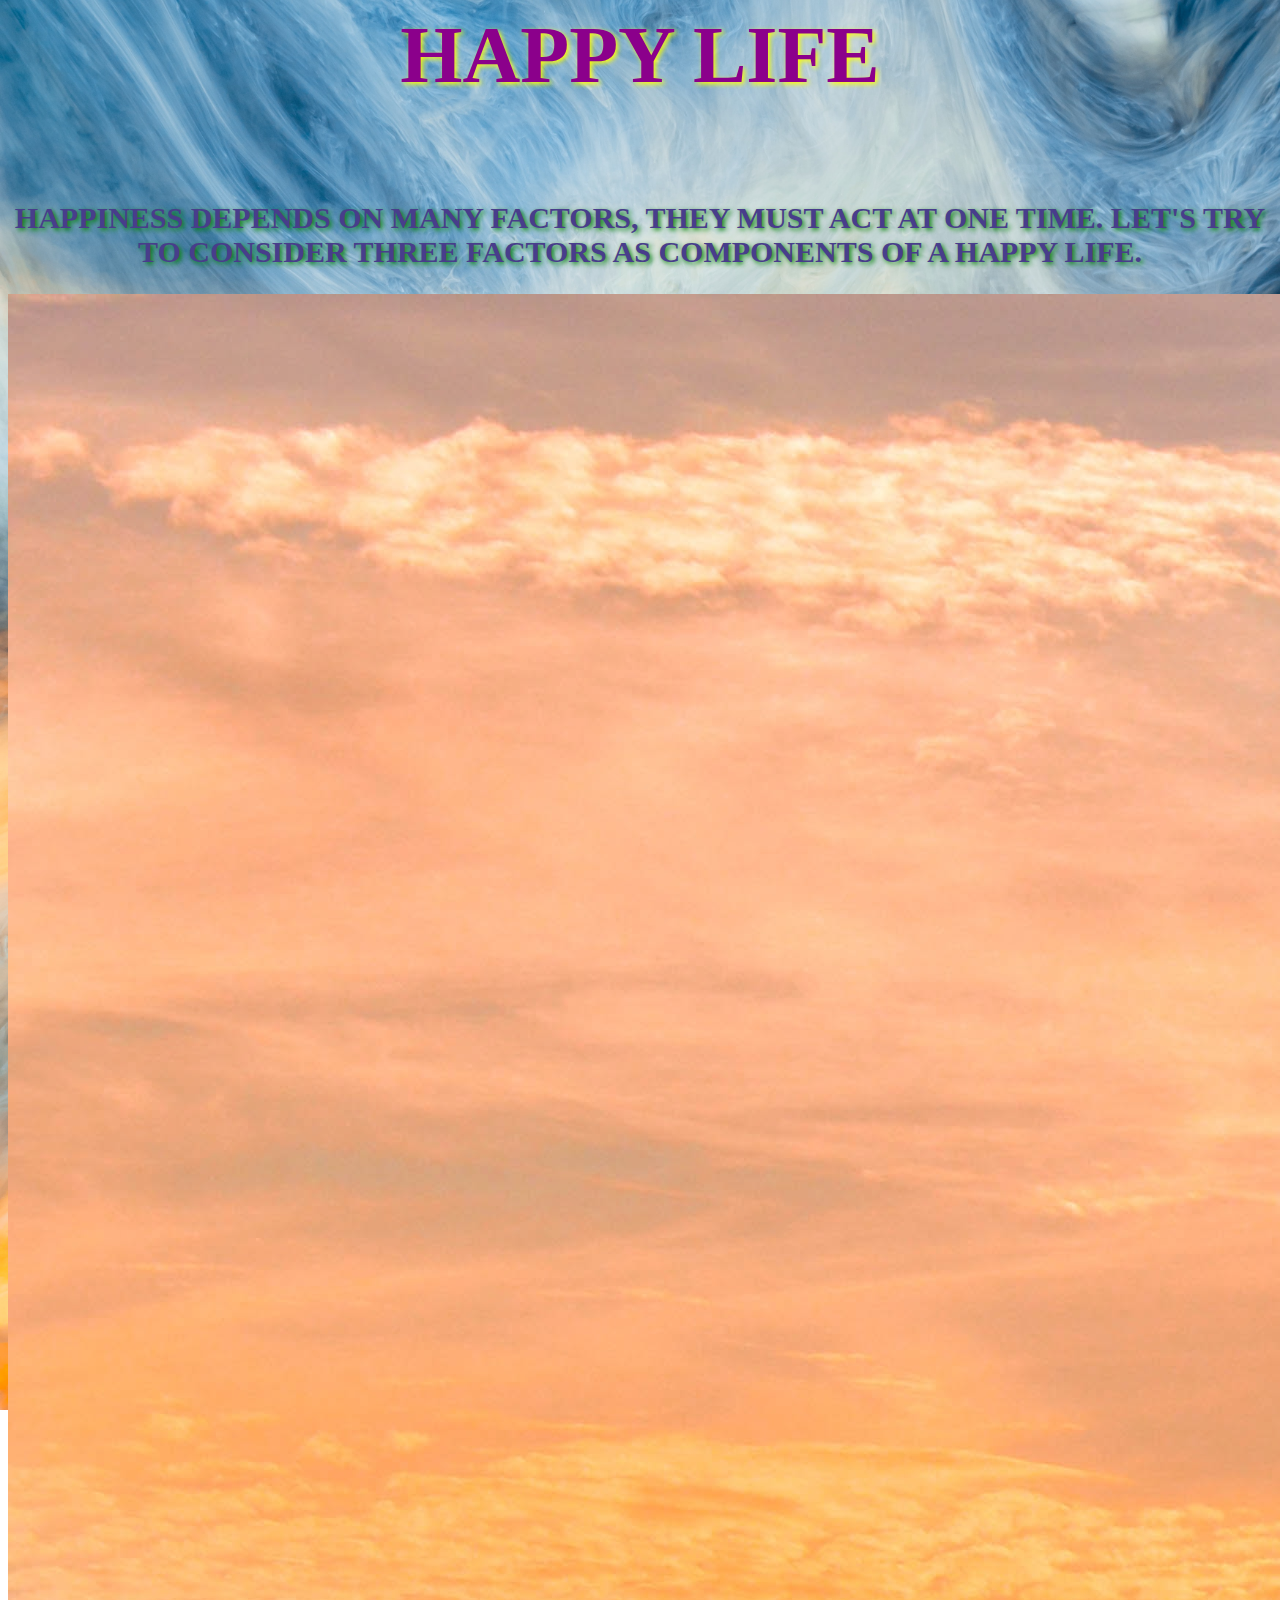
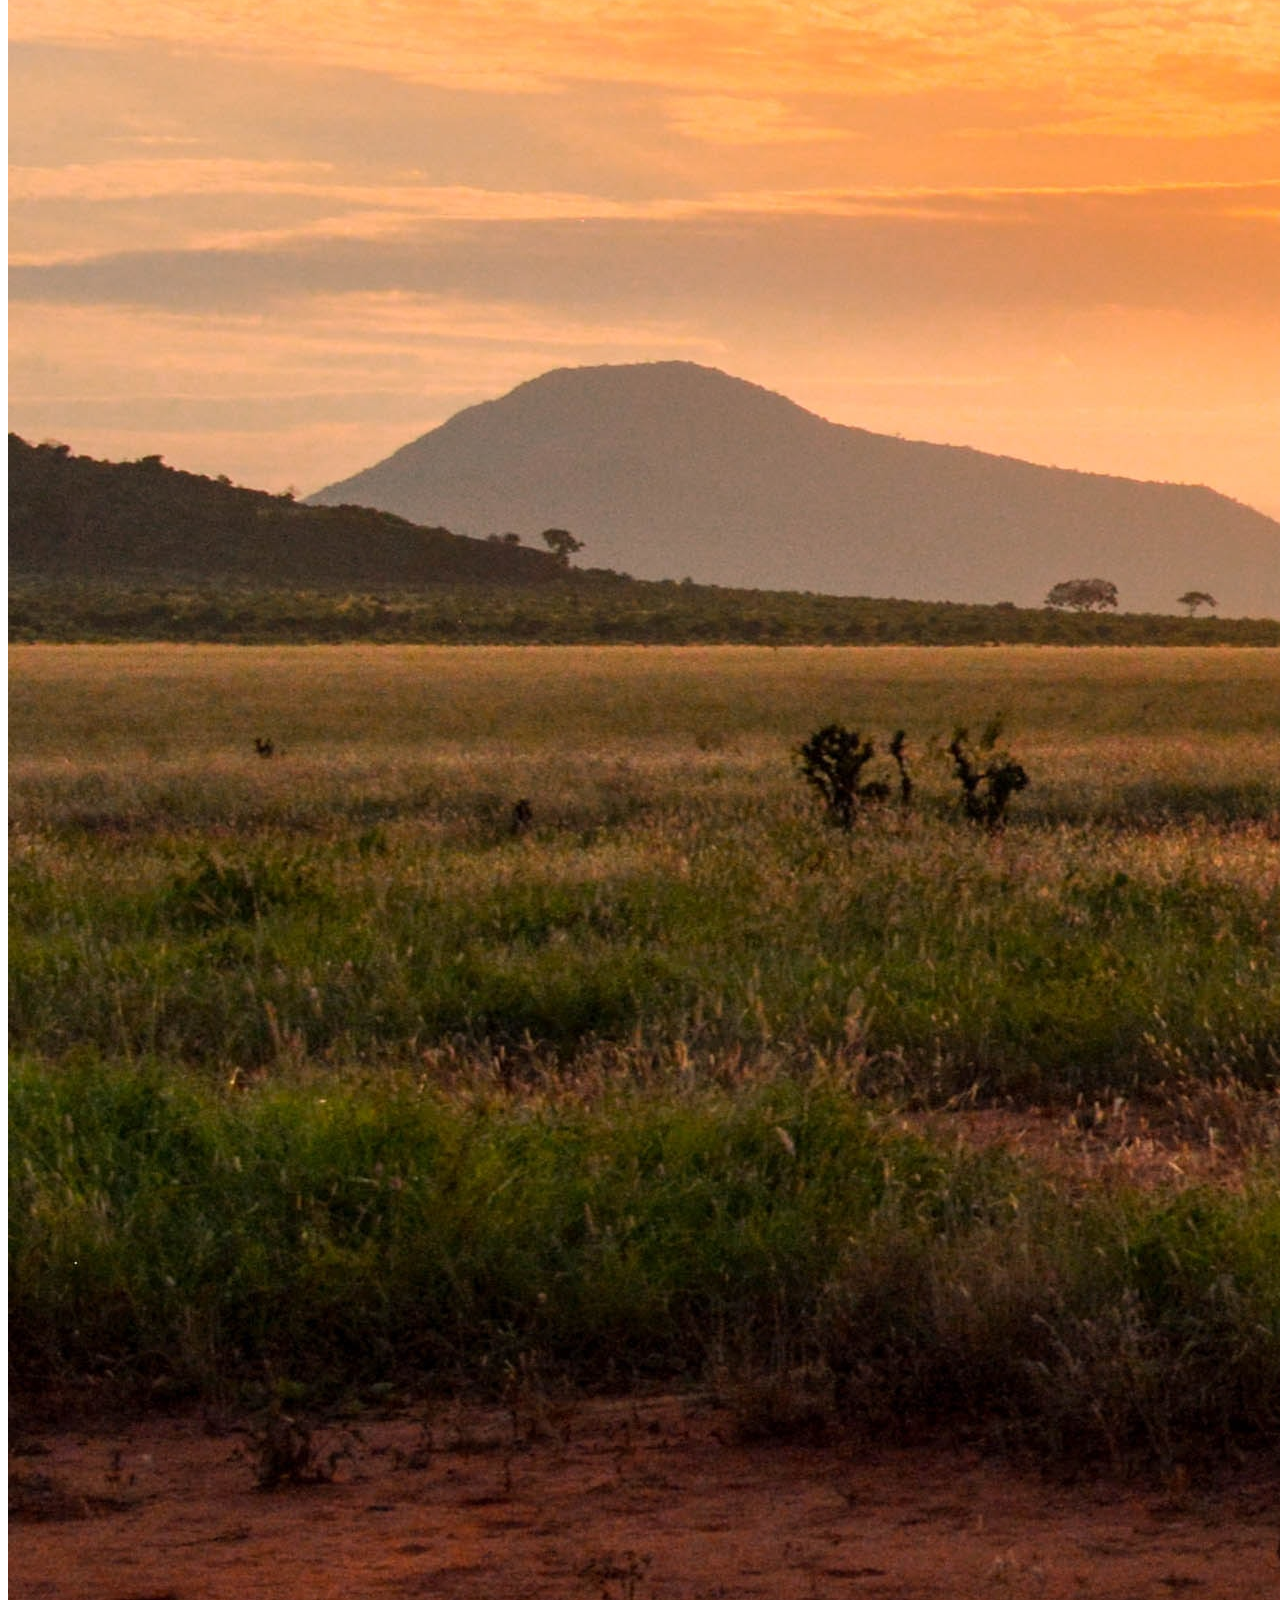
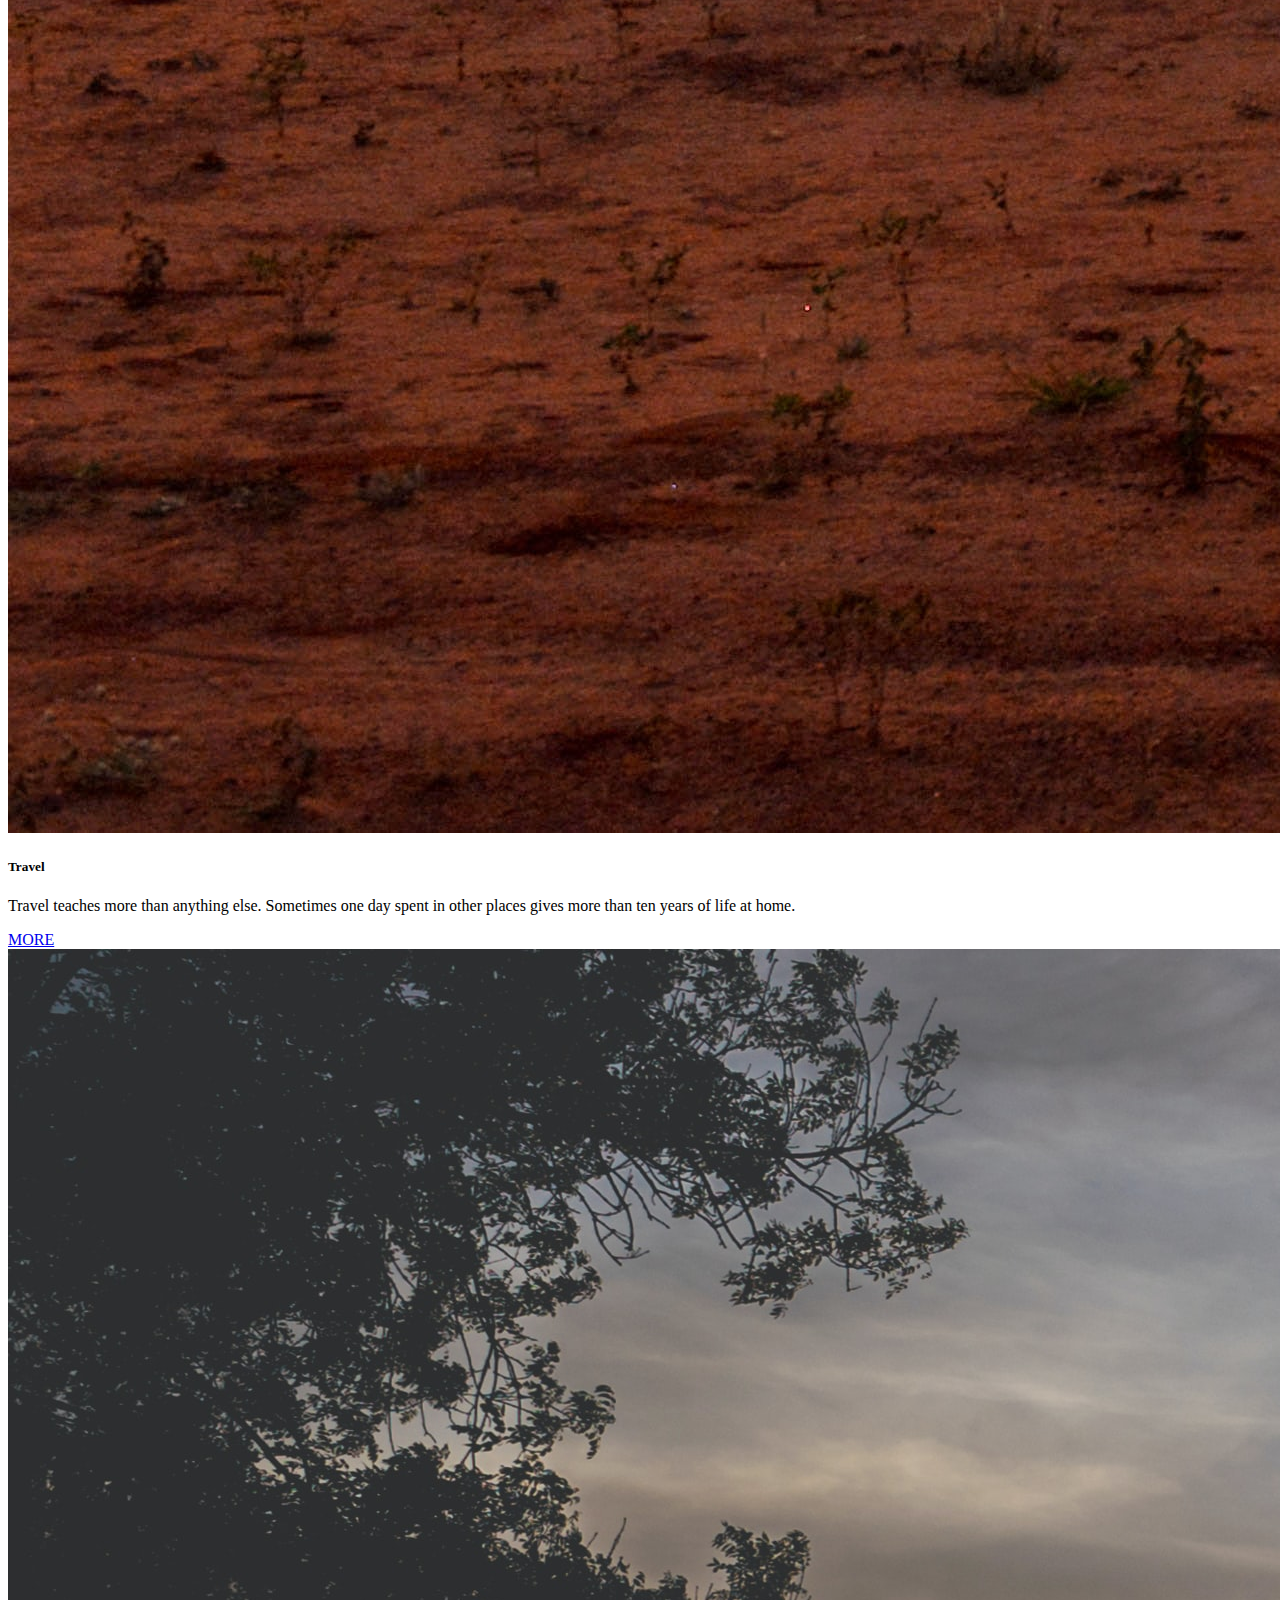
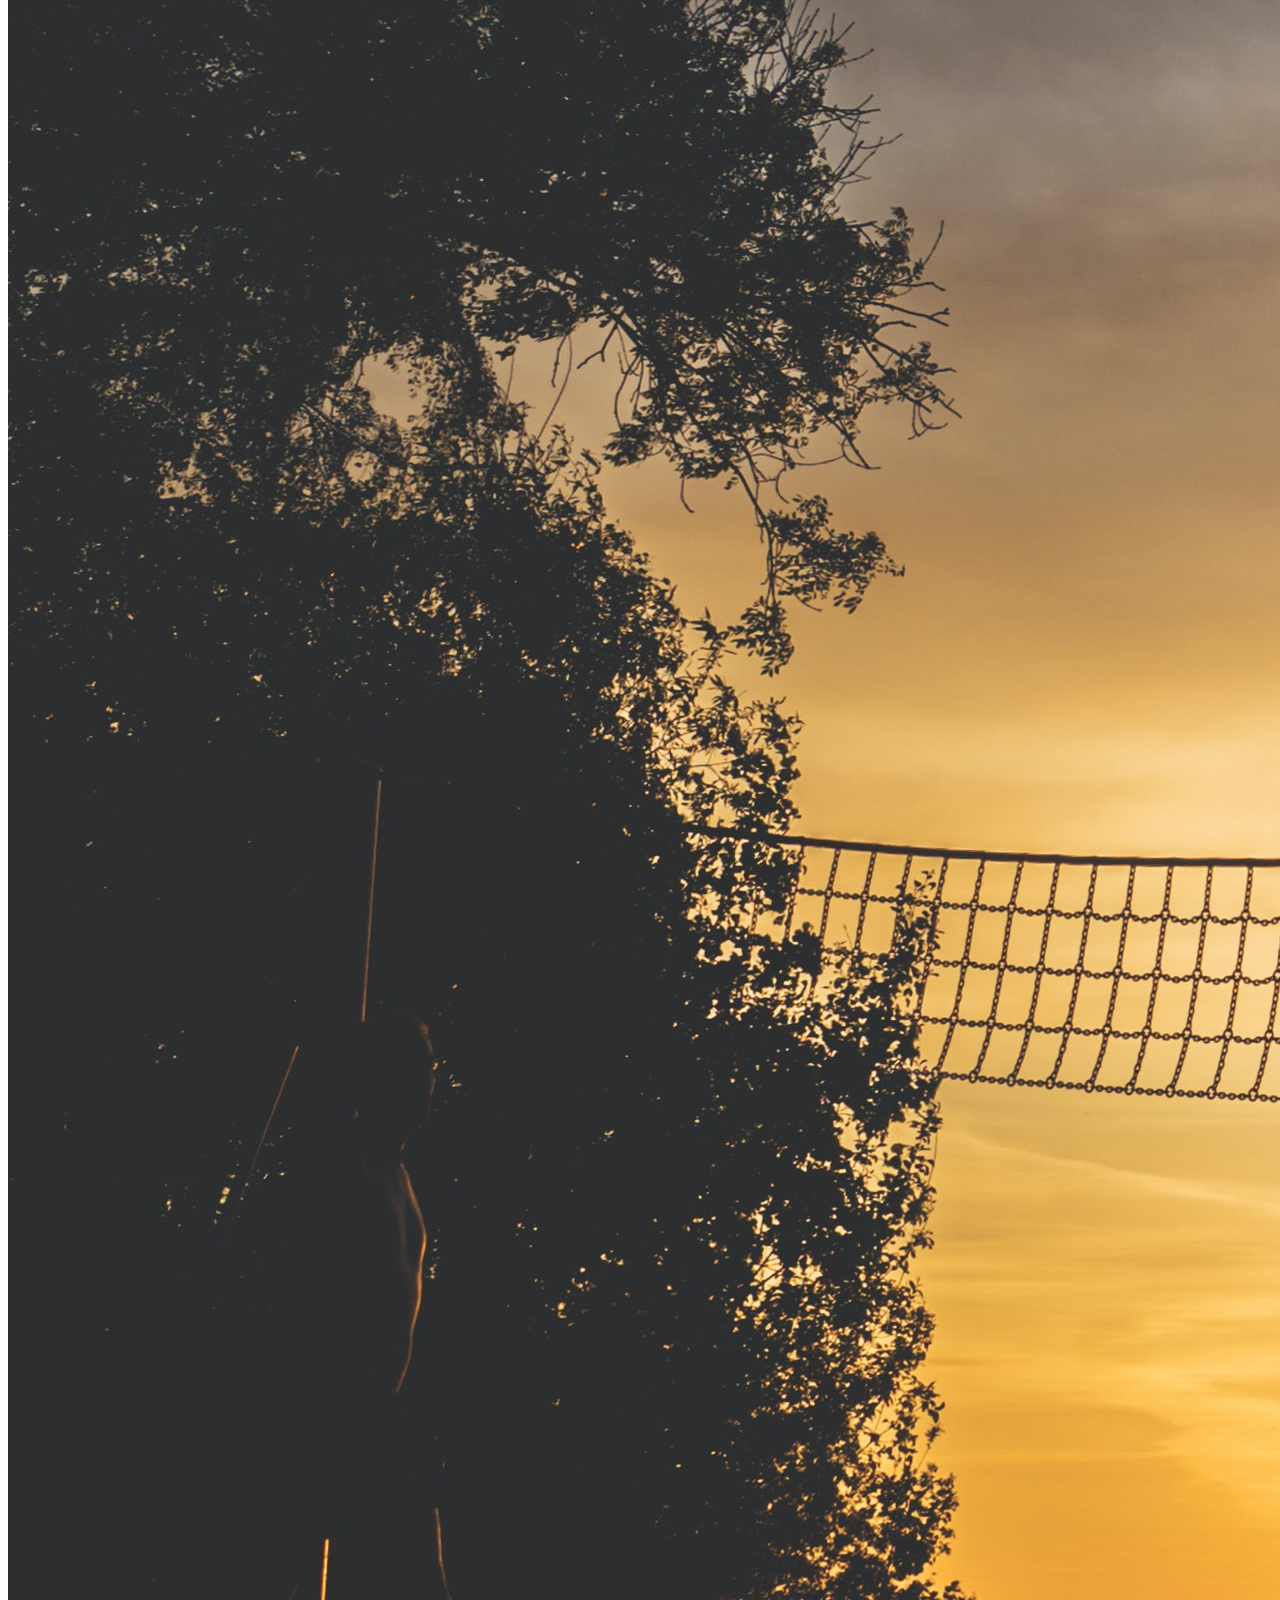
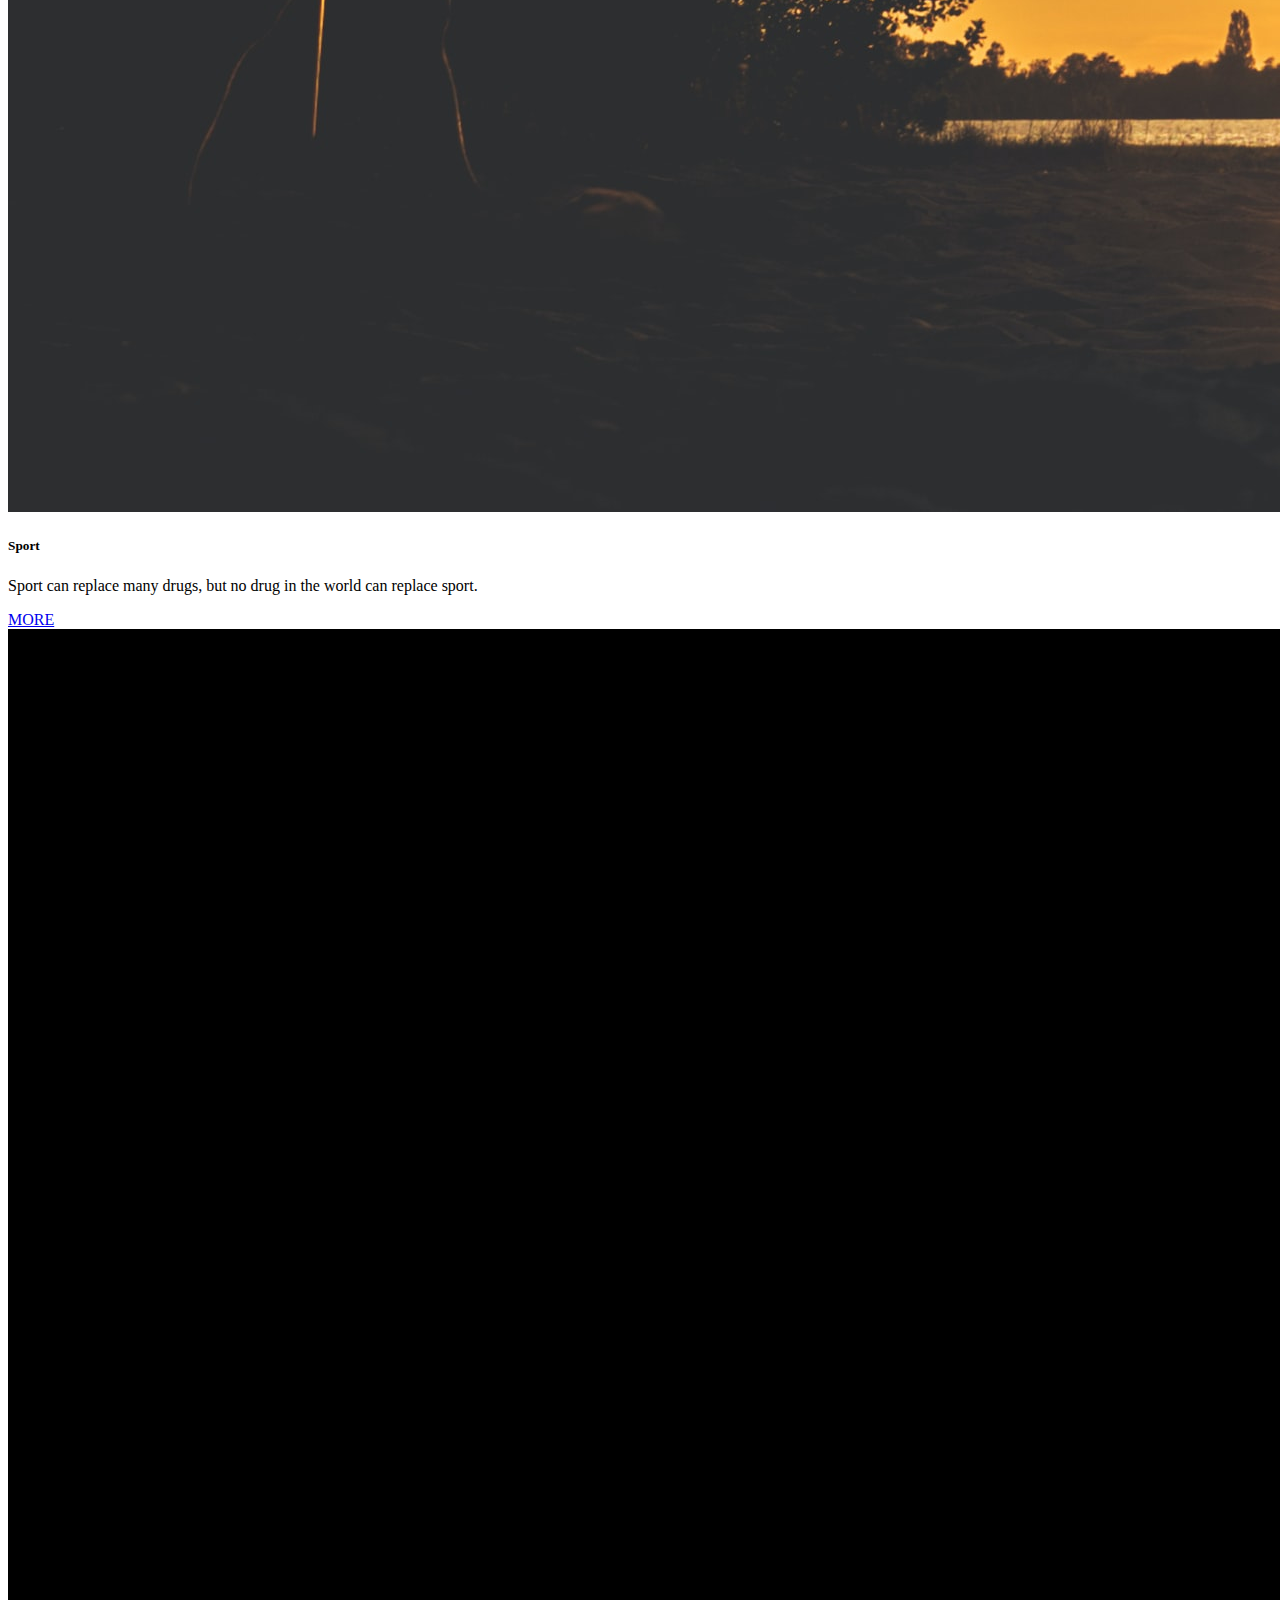
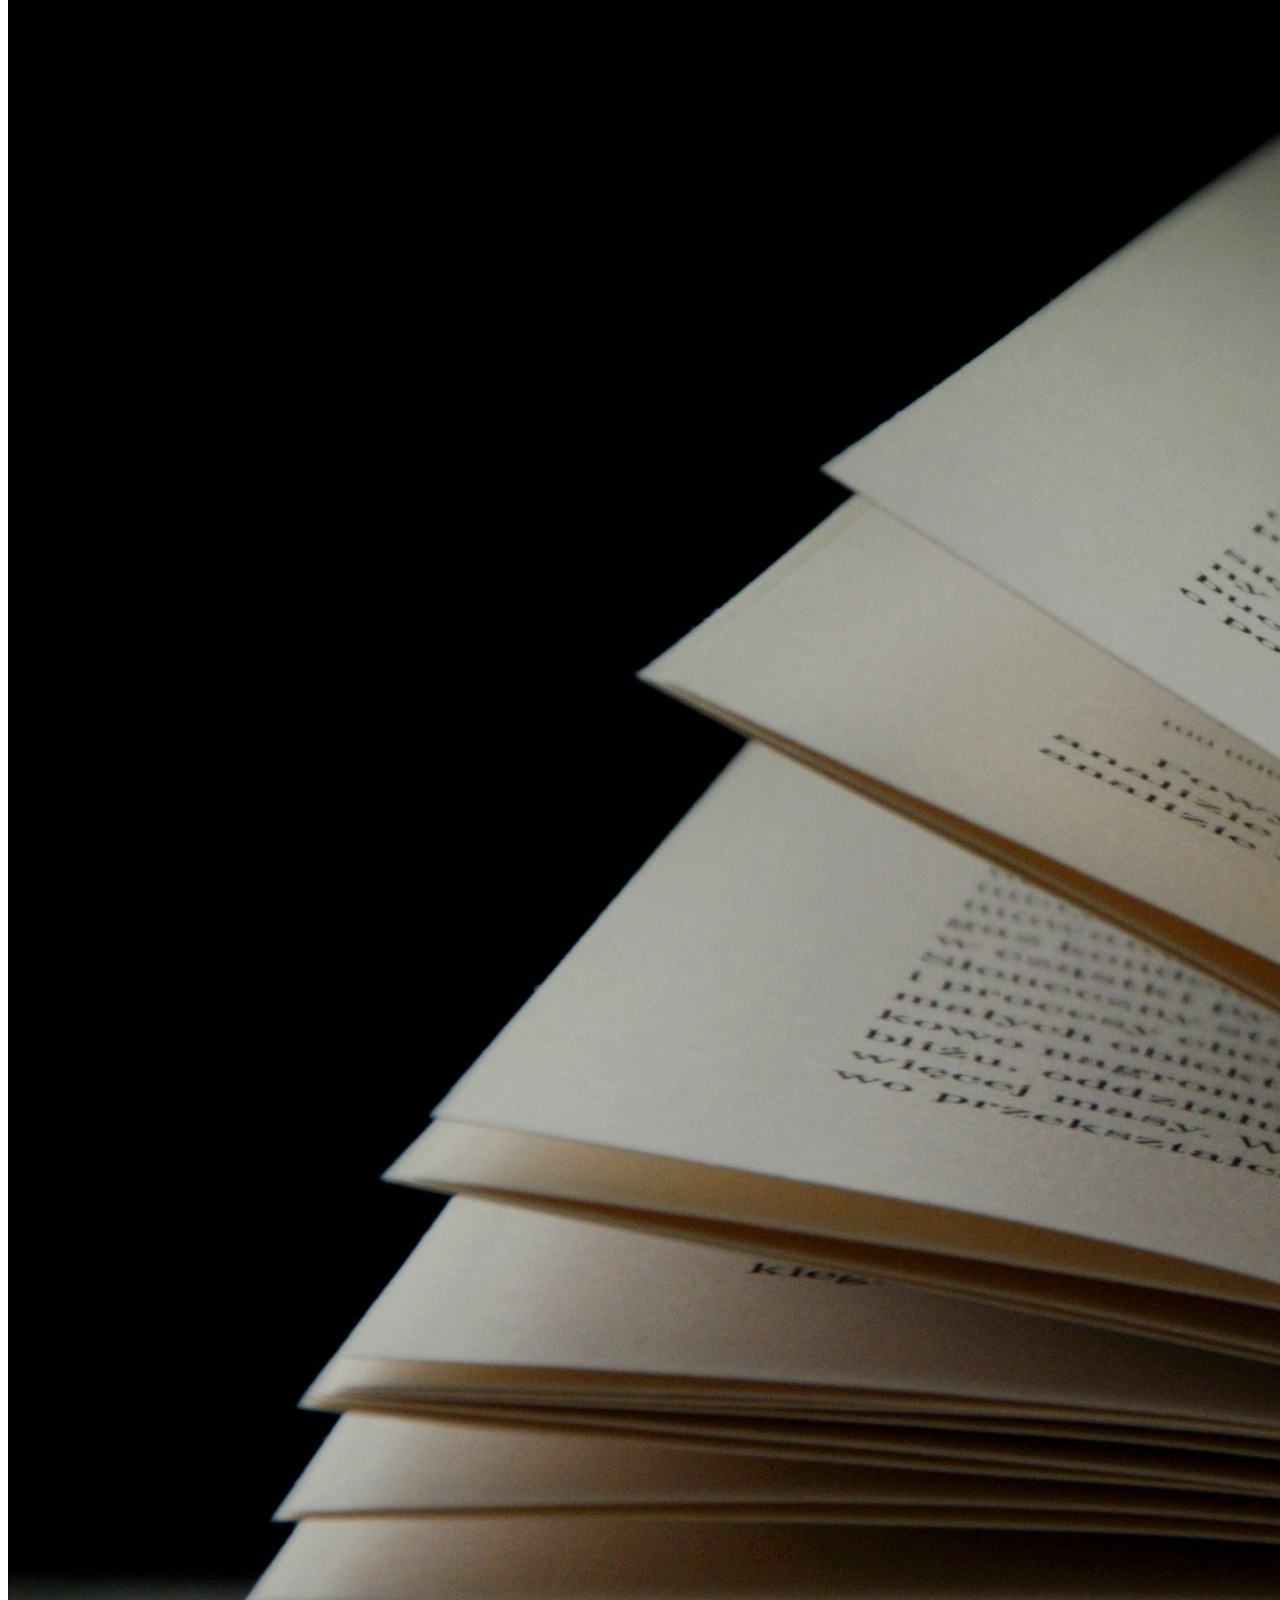
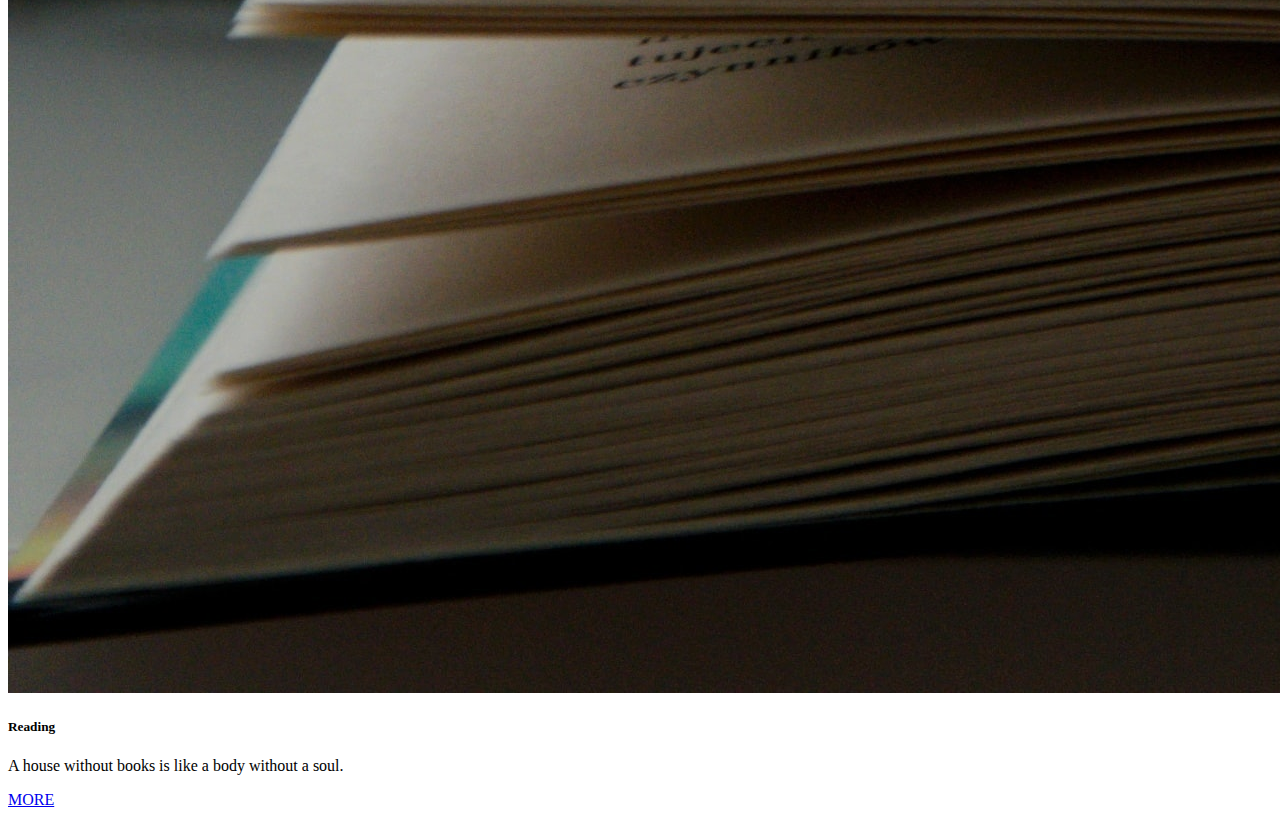
<file: index.html>
<!DOCTYPE html>

<html lang="en">
    <head>
        <link href="https://cdn.jsdelivr.net/npm/bootstrap@5.0.2/dist/css/bootstrap.min.css" rel="stylesheet" integrity="sha384-EVSTQN3/azprG1Anm3QDgpJLIm9Nao0Yz1ztcQTwFspd3yD65VohhpuuCOmLASjC" crossorigin="anonymous">
        <script src="https://cdn.jsdelivr.net/npm/bootstrap@5.0.2/dist/js/bootstrap.bundle.min.js" integrity="sha384-MrcW6ZMFYlzcLA8Nl+NtUVF0sA7MsXsP1UyJoMp4YLEuNSfAP+JcXn/tWtIaxVXM" crossorigin="anonymous"></script>
        <link href="styles.css" rel="stylesheet">
        <title>Life</title>
    </head>
    <body class = "index">
        <h1 class="h1">Happy Life</h1>
        <h2 class="h2">Happiness depends on many factors, they must act at one time. Let's try to consider three factors as components of a happy life.</h2>
        <div class="row">
          <div class="col-sm-3 position-absolute start-0">
            <div class="card">
              <img src="im/damian-patkowski-T-LfvX-7IVg-unsplash.jpg" class="card-img-top" alt="damian-patkowski-T-LfvX-7IVg-unsplash">
              <div class="card-body">
                <h5 class="card-title">Travel</h5>
                <p class="card-text">Travel teaches more than anything else. Sometimes one day spent in other places gives more than ten years of life at home.</p>
                <a href="travel.html" class="btn btn-primary">MORE</a>
              </div>
            </div>
          </div>
          <div class="col-sm-3 position-absolute start-50 translate-middle-x">
            <div class="card">
              <img src="im/jannes-glas-0NaQQsLWLkA-unsplash.jpg" class="card-img-top" alt="jannes-glas-0NaQQsLWLkA-unsplash">
              <div class="card-body">
                <h5 class="card-title">Sport</h5>
                <p class="card-text">Sport can replace many drugs, but no drug in the world can replace sport.</p>
                <a href="sport.html" class="btn btn-primary">MORE</a>
              </div>
            </div>
          </div>
          <div class="col-sm-3 position-absolute end-0">
            <div class="card">
              <img src="im/mikolaj-DCzpr09cTXY-unsplash.jpg" class="card-img-top" alt="mikolaj-DCzpr09cTXY-unsplash">
              <div class="card-body">
                <h5 class="card-title">Reading</h5>
                <p class="card-text">A house without books is like a body without a soul.</p>
                <a href="reading.html" class="btn btn-primary">MORE</a>
              </div>
            </div>
          </div>
        </div>

    </body>
</html>
</file>
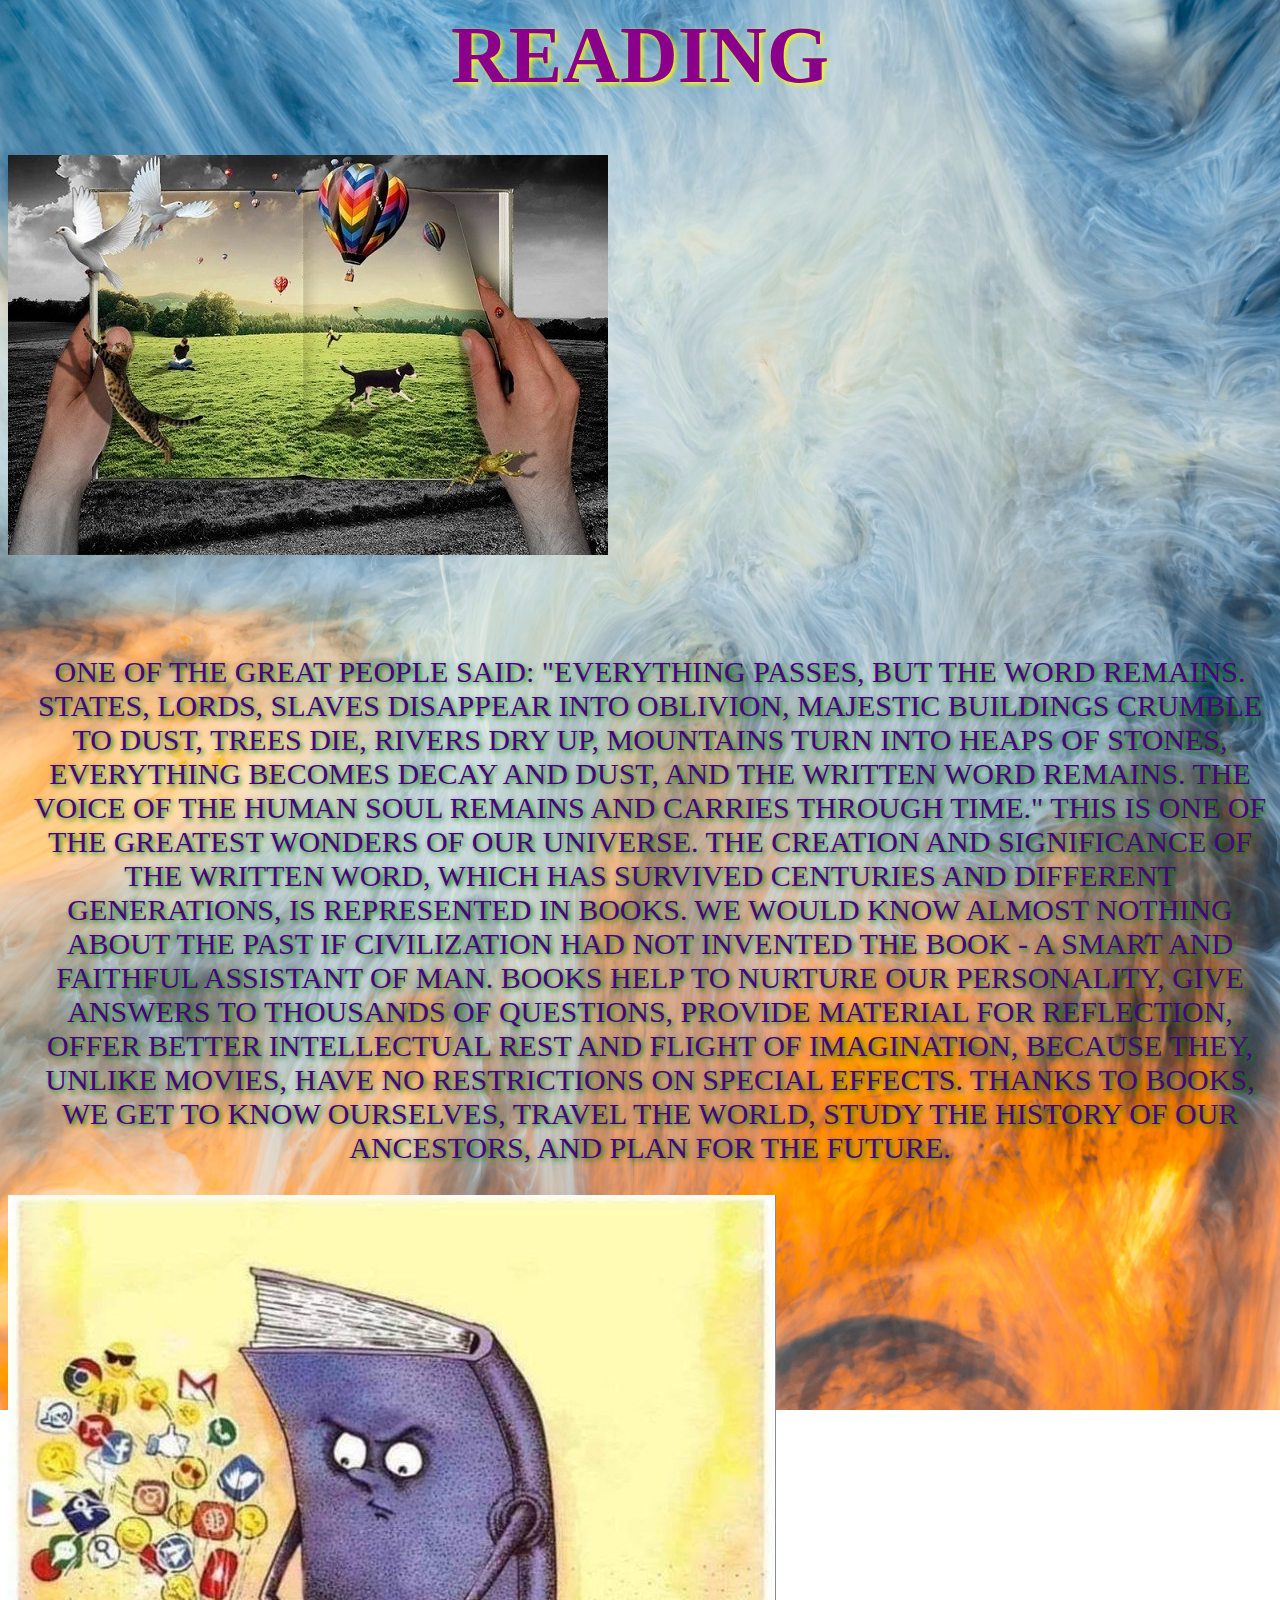
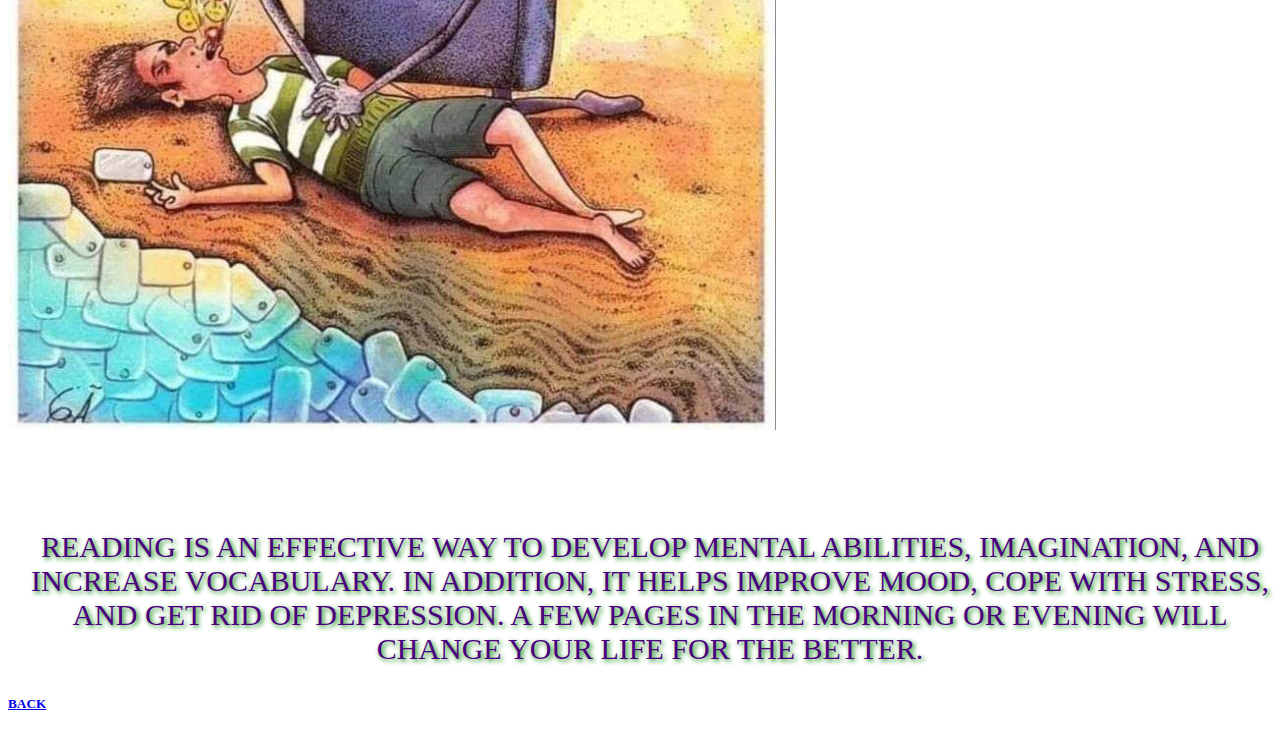
<file: reading.html>
<html lang="en">
    <head>
        <link href="https://cdn.jsdelivr.net/npm/bootstrap@5.0.2/dist/css/bootstrap.min.css" rel="stylesheet" integrity="sha384-EVSTQN3/azprG1Anm3QDgpJLIm9Nao0Yz1ztcQTwFspd3yD65VohhpuuCOmLASjC" crossorigin="anonymous">
        <script src="https://cdn.jsdelivr.net/npm/bootstrap@5.0.2/dist/js/bootstrap.bundle.min.js" integrity="sha384-MrcW6ZMFYlzcLA8Nl+NtUVF0sA7MsXsP1UyJoMp4YLEuNSfAP+JcXn/tWtIaxVXM" crossorigin="anonymous"></script>
        <link href="styles.css" rel="stylesheet">
        <title>Reading</title>
    </head>
    <body class="index">
        <h1 class="h1">READING</h1>
        <img src="im/3c5b18503b037c81dfe012affa341355.jpg" class="rounded mx-auto d-block" alt="3c5b18503b037c81dfe012affa341355">
          <p class="sport margin">One of the great people said: "Everything passes, but the word remains. States, lords, slaves disappear into oblivion, majestic buildings crumble to dust, trees die, rivers dry up, mountains turn into heaps of stones, everything becomes decay and dust, and the written word remains. The voice of the human soul remains and carries through time." This is one of the greatest wonders of our universe. The creation and significance of the written word, which has survived centuries and different generations, is represented in books. We would know almost nothing about the past if civilization had not invented the book - a smart and faithful assistant of man. Books help to nurture our personality, give answers to thousands of questions, provide material for reflection, offer better intellectual rest and flight of imagination, because they, unlike movies, have no restrictions on special effects. Thanks to books, we get to know ourselves, travel the world, study the history of our ancestors, and plan for the future.</p>
          <img src="im/unna2med-768x835.jpg" class="rounded mx-auto d-block" alt="unna2med-768x835">
          <p class="sport margin">Reading is an effective way to develop mental abilities, imagination, and increase vocabulary. In addition, it helps improve mood, cope with stress, and get rid of depression. A few pages in the morning or evening will change your life for the better.</p>
          <h5><a href="index.html">BACK</a></h5>
    </body>
</html>
</file>
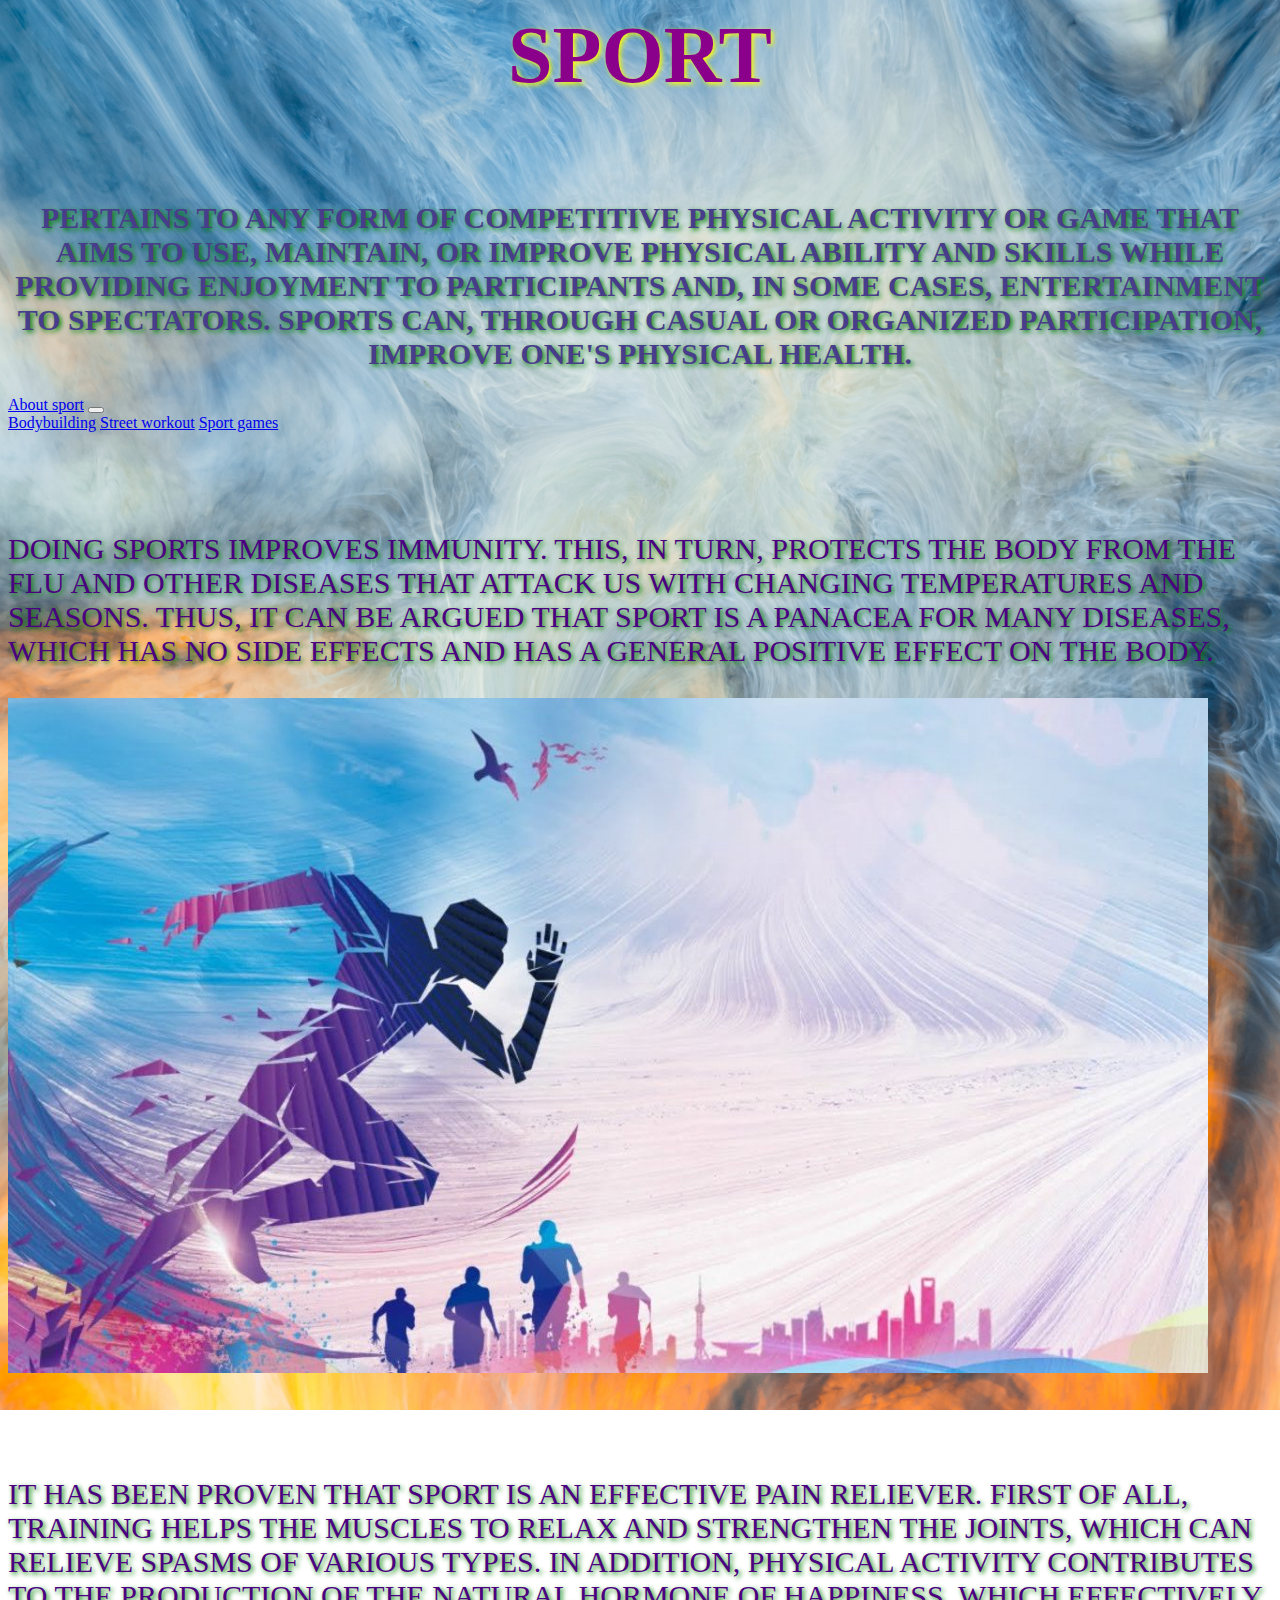
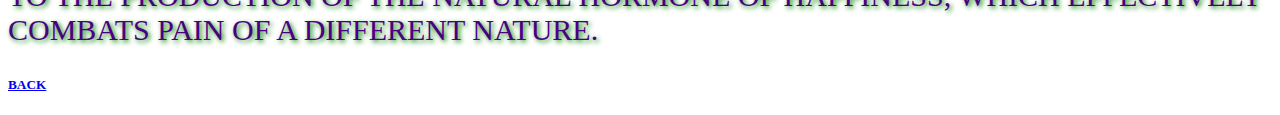
<file: sport.html>
<!DOCTYPE html>

<html lang="en">
    <head>
        <link href="https://cdn.jsdelivr.net/npm/bootstrap@5.0.2/dist/css/bootstrap.min.css" rel="stylesheet" integrity="sha384-EVSTQN3/azprG1Anm3QDgpJLIm9Nao0Yz1ztcQTwFspd3yD65VohhpuuCOmLASjC" crossorigin="anonymous">
        <script src="https://cdn.jsdelivr.net/npm/bootstrap@5.0.2/dist/js/bootstrap.bundle.min.js" integrity="sha384-MrcW6ZMFYlzcLA8Nl+NtUVF0sA7MsXsP1UyJoMp4YLEuNSfAP+JcXn/tWtIaxVXM" crossorigin="anonymous"></script>
        <link href="styles.css" rel="stylesheet">
        <title>Sport</title>
    </head>
    <body class="index">
        <h1 class="h1">SPORT</h1>
        <h2 class="h2">pertains to any form of competitive physical activity or game that aims to use, maintain, or improve physical ability and skills while providing enjoyment to participants and, in some cases, entertainment to spectators. Sports can, through casual or organized participation, improve one's physical health.</h2>
        <nav class="navbar navbar-expand-lg bg-light">
            <div class="container-fluid">
              <a class="navbar-brand" href="https://en.wikipedia.org/wiki/Sport">About sport</a>
              <button class="navbar-toggler" type="button" data-bs-toggle="collapse" data-bs-target="#navbarNavAltMarkup" aria-controls="navbarNavAltMarkup" aria-expanded="false" aria-label="Toggle navigation">
                <span class="navbar-toggler-icon"></span>
              </button>
              <div class="collapse navbar-collapse" id="navbarNavAltMarkup">
                <div class="navbar-nav">
                  <a class="nav-link active" aria-current="page" href="https://en.wikipedia.org/wiki/Bodybuilding">Bodybuilding</a>
                  <a class="nav-link" href="https://en.wikipedia.org/wiki/Street_workout">Street workout</a>
                  <a class="nav-link" href="https://en.wikipedia.org/wiki/List_of_sports">Sport games</a>
                </div>
              </div>
            </div>
          </nav>
          <p class="sport">Doing sports improves immunity. This, in turn, protects the body from the flu and other diseases that attack us with changing temperatures and seasons. Thus, it can be argued that sport is a panacea for many diseases, which has no side effects and has a general positive effect on the body.</p>
          <img src="im/1625148300_10-kartinkin-com-p-sport-art-art-krasivo-11.jpg" class="rounded mx-auto d-block" alt="1625148300_10-kartinkin-com-p-sport-art-art-krasivo-11">
          <p class="sport">It has been proven that sport is an effective pain reliever. First of all, training helps the muscles to relax and strengthen the joints, which can relieve spasms of various types. In addition, physical activity contributes to the production of the natural hormone of happiness, which effectively combats pain of a different nature.</p>
          <h5><a href="index.html">BACK</a></h5>
    </body>
</html>
</file>
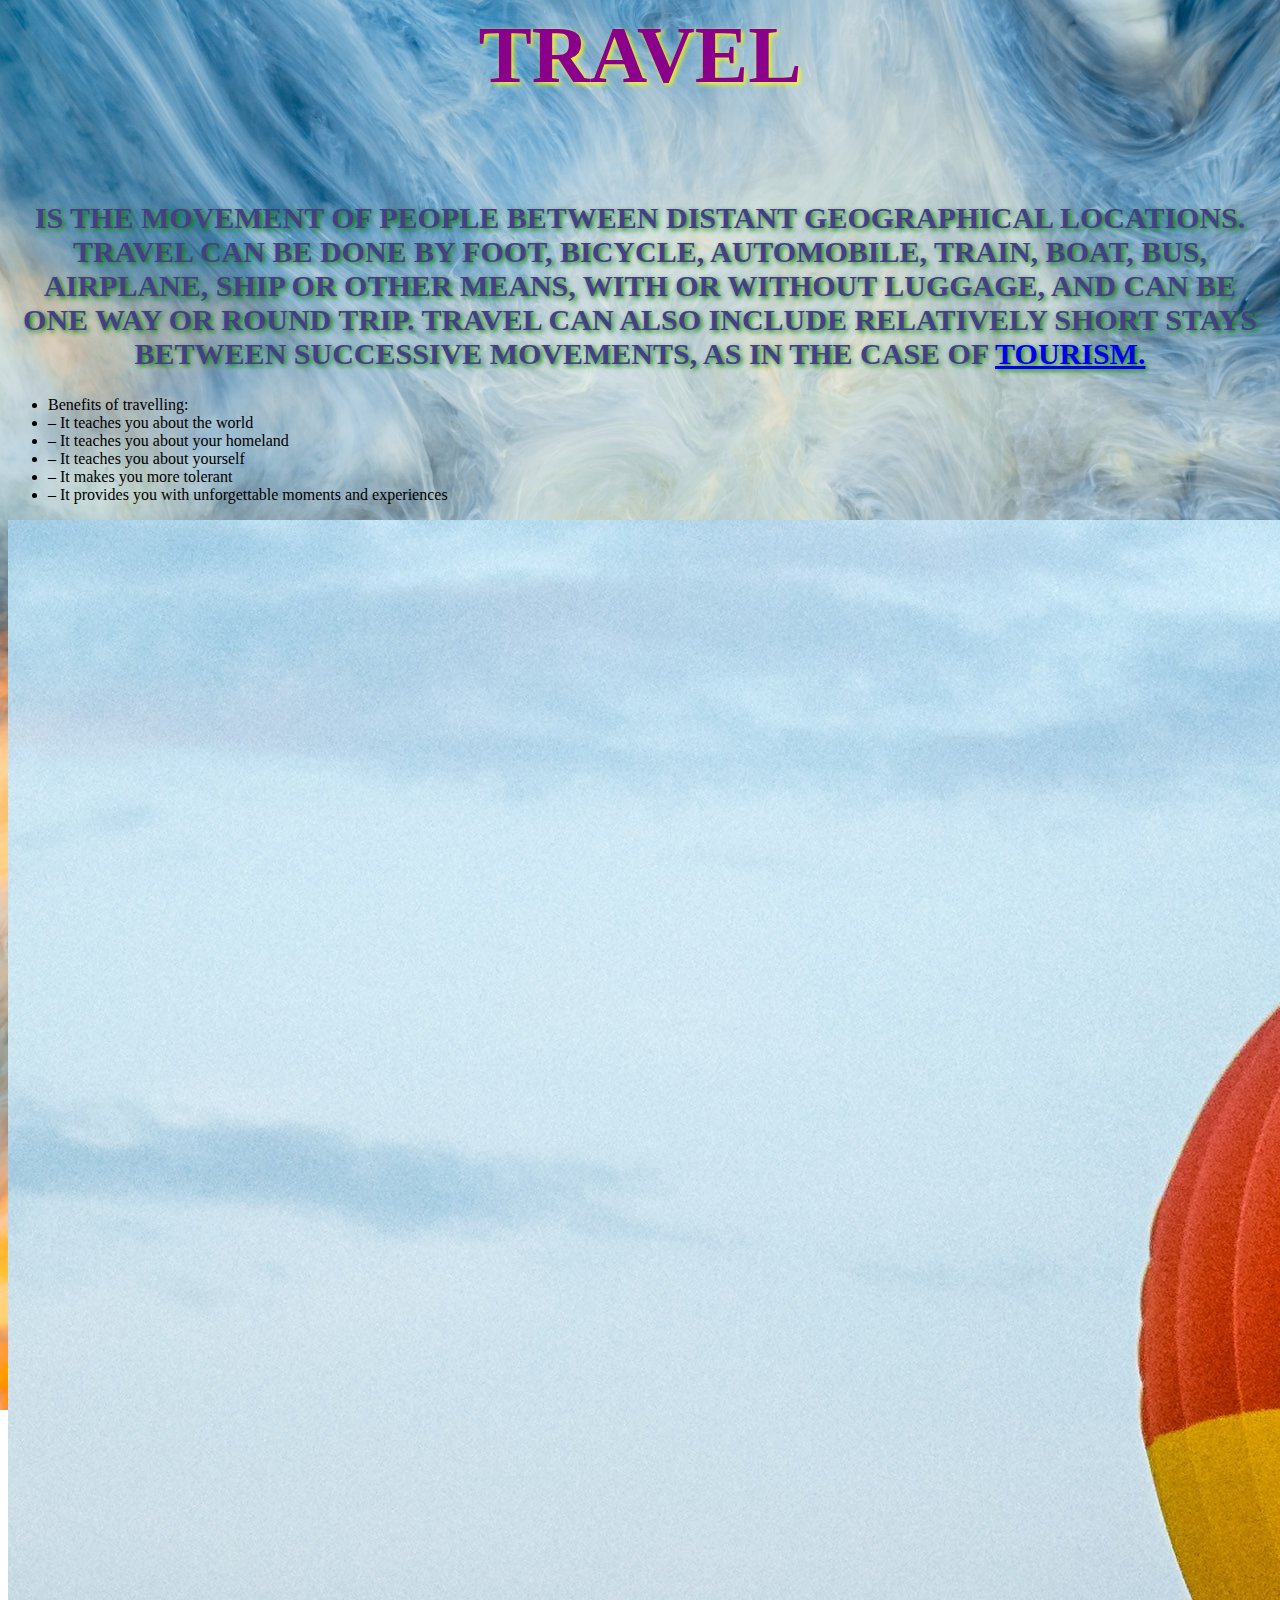
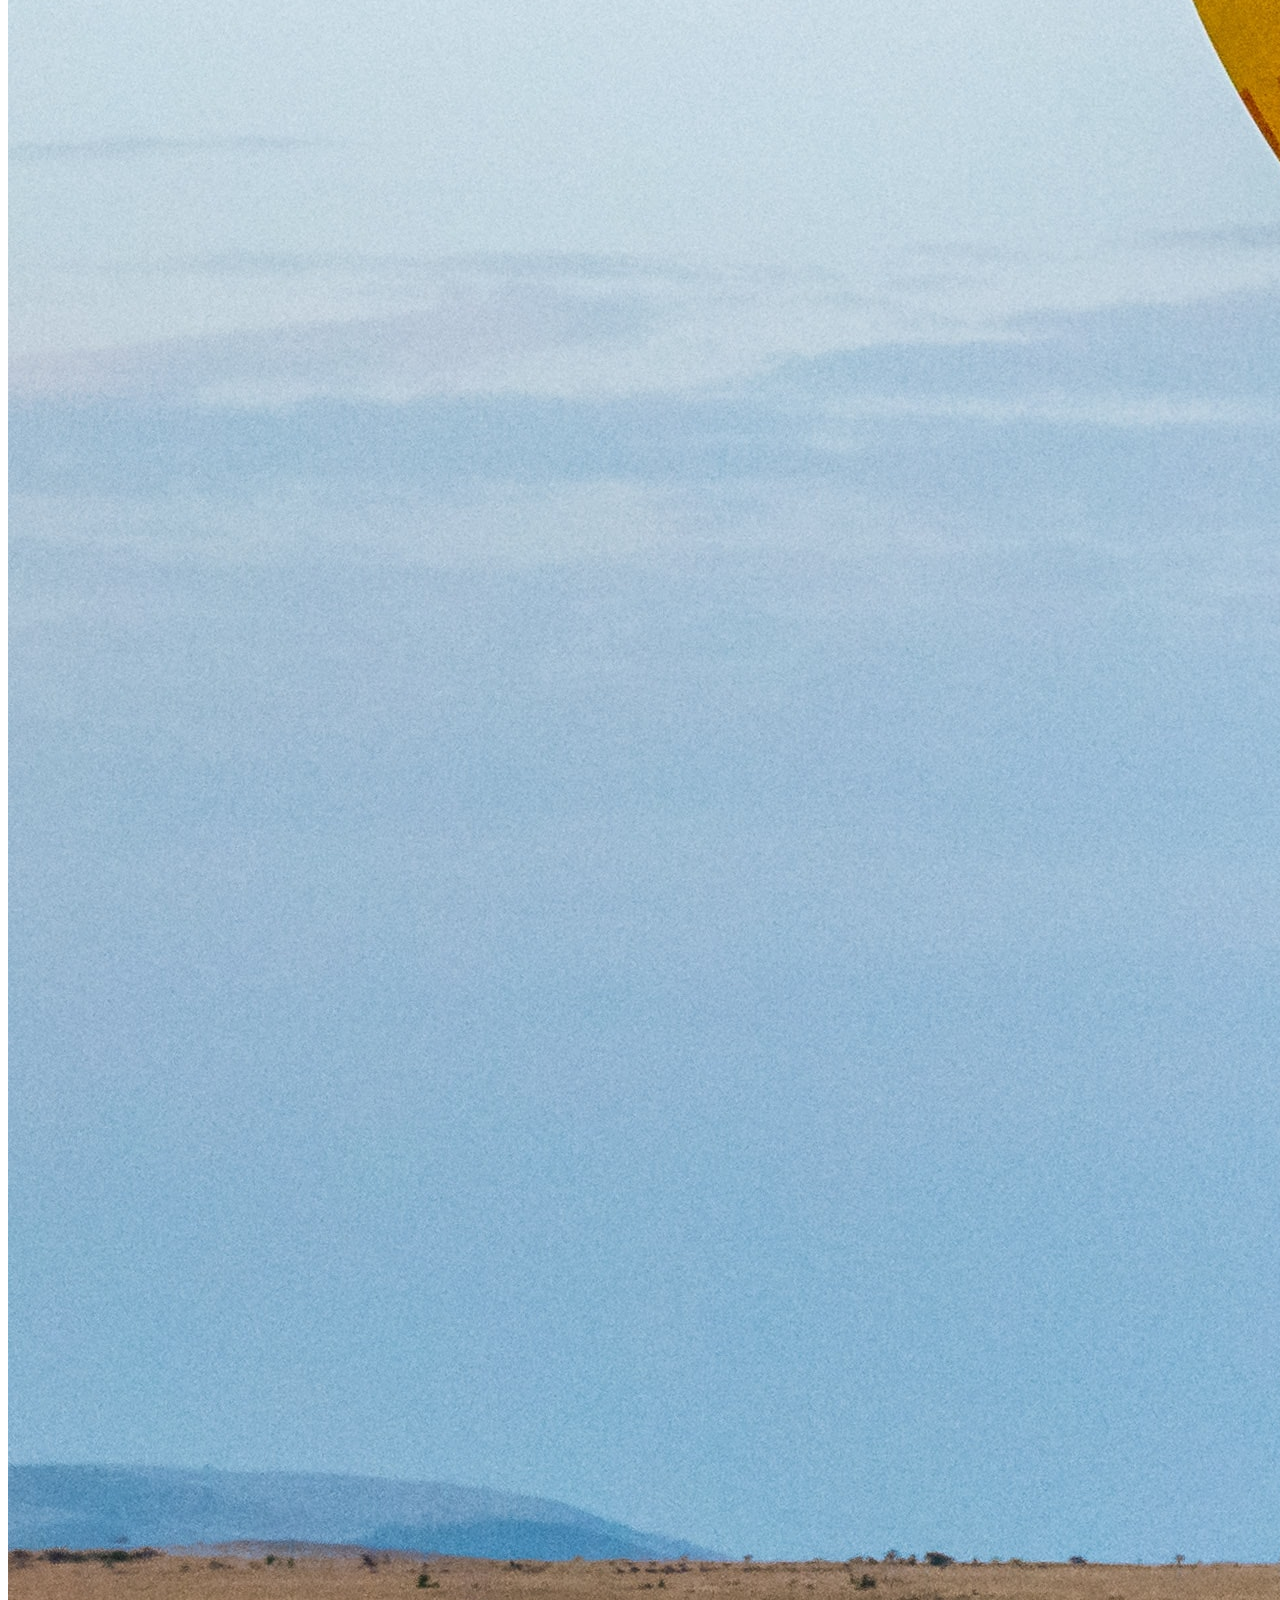
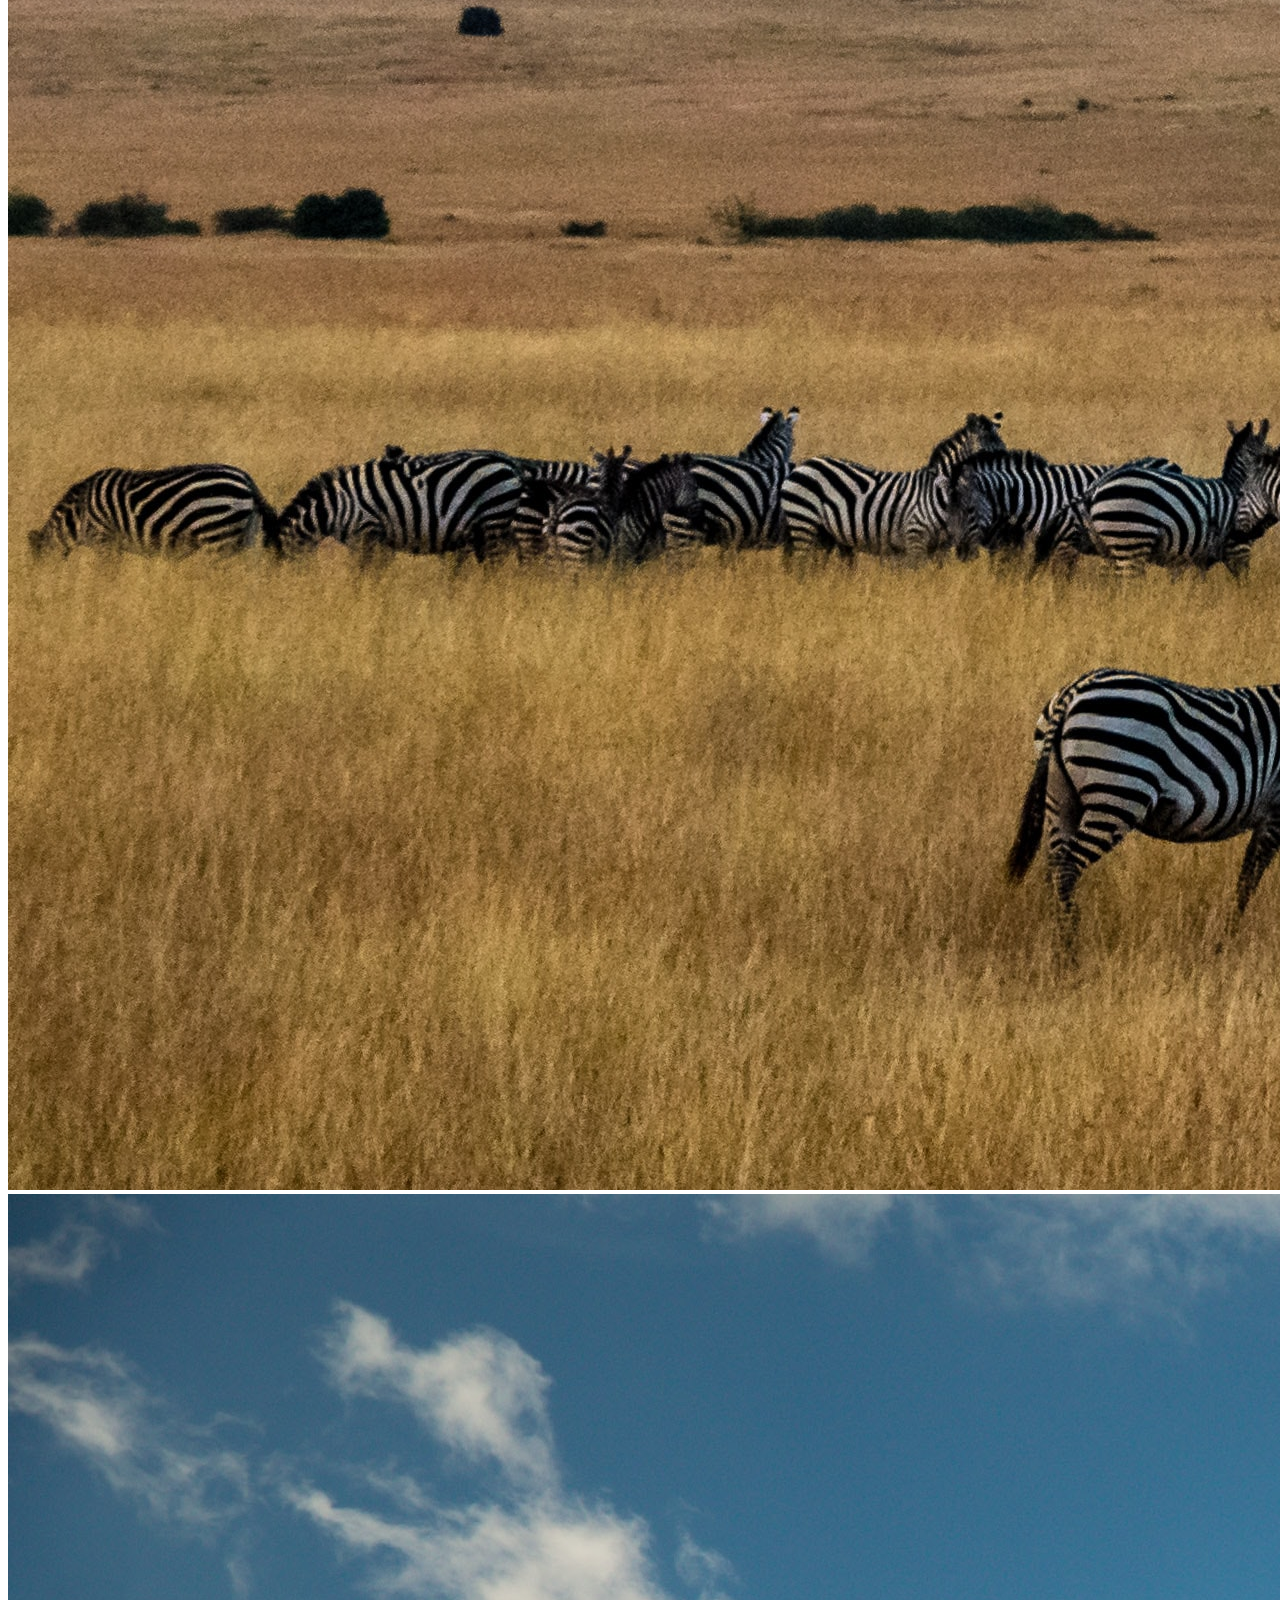
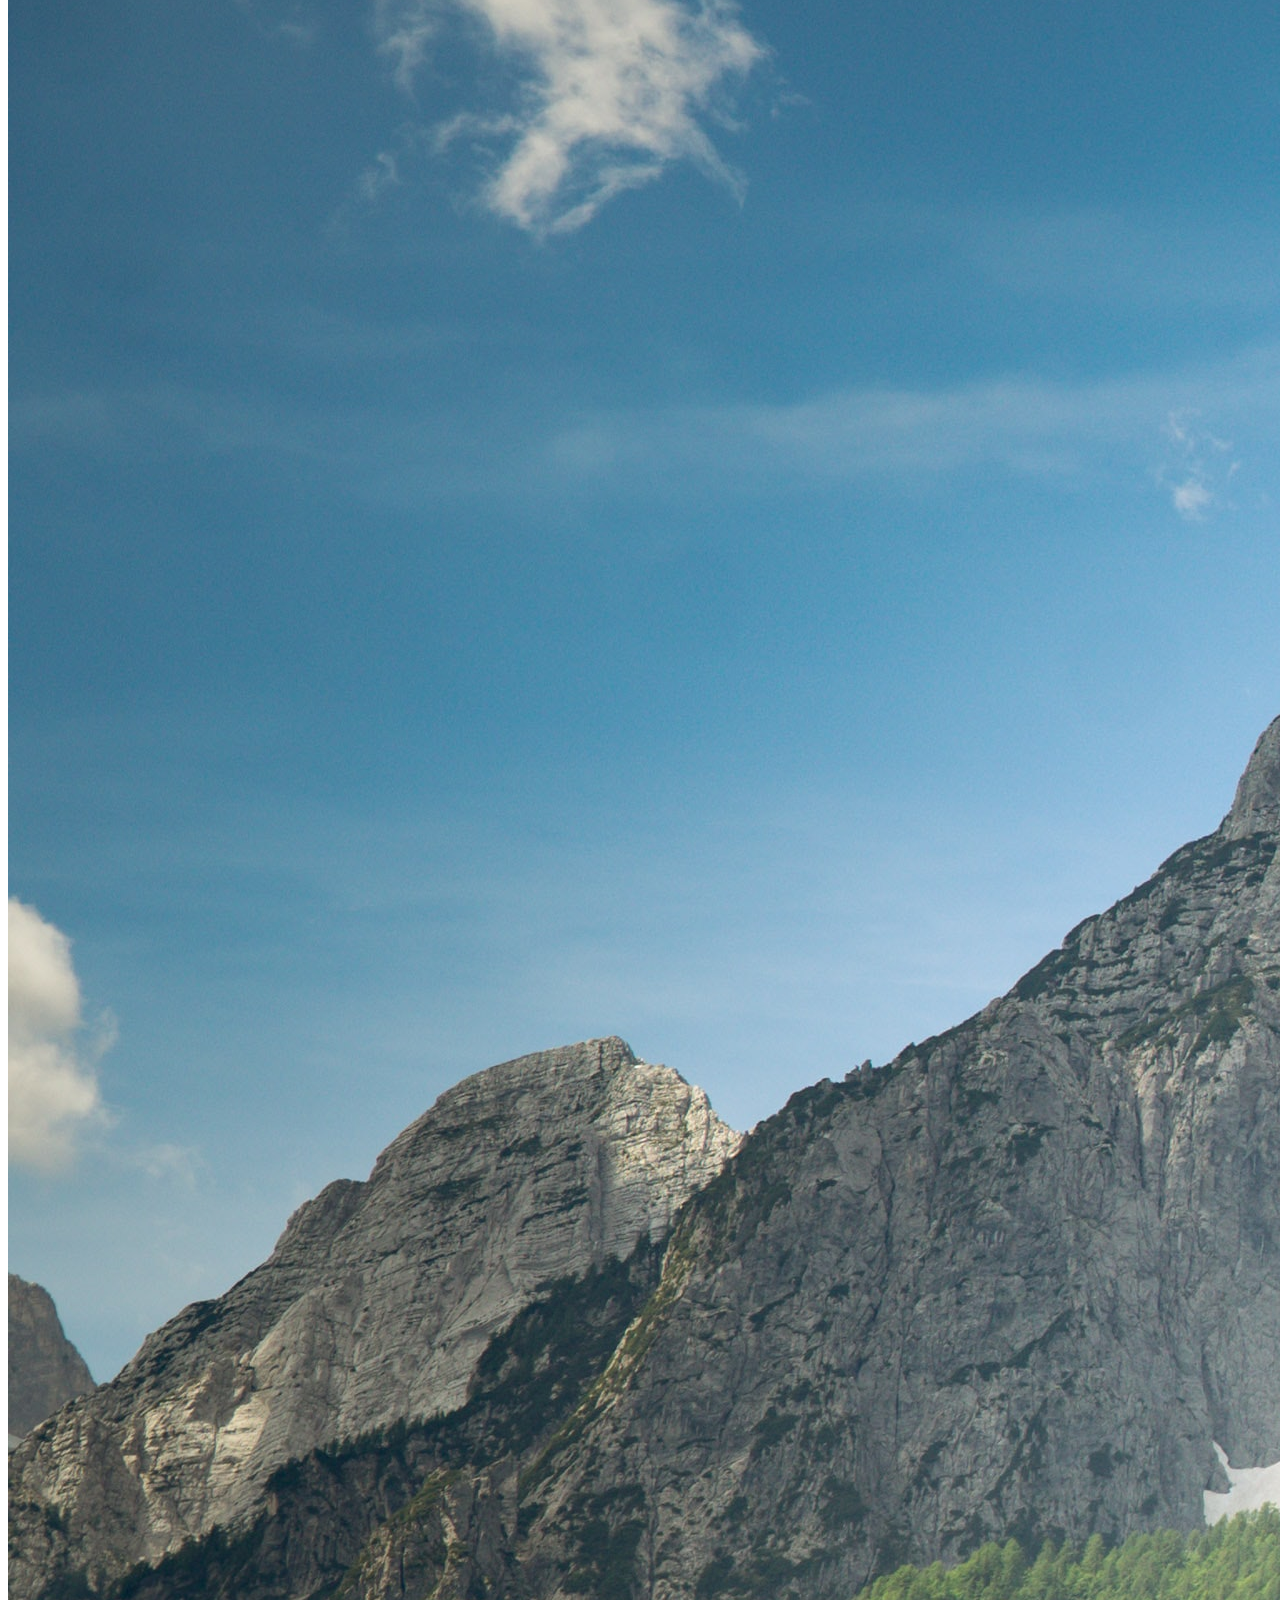
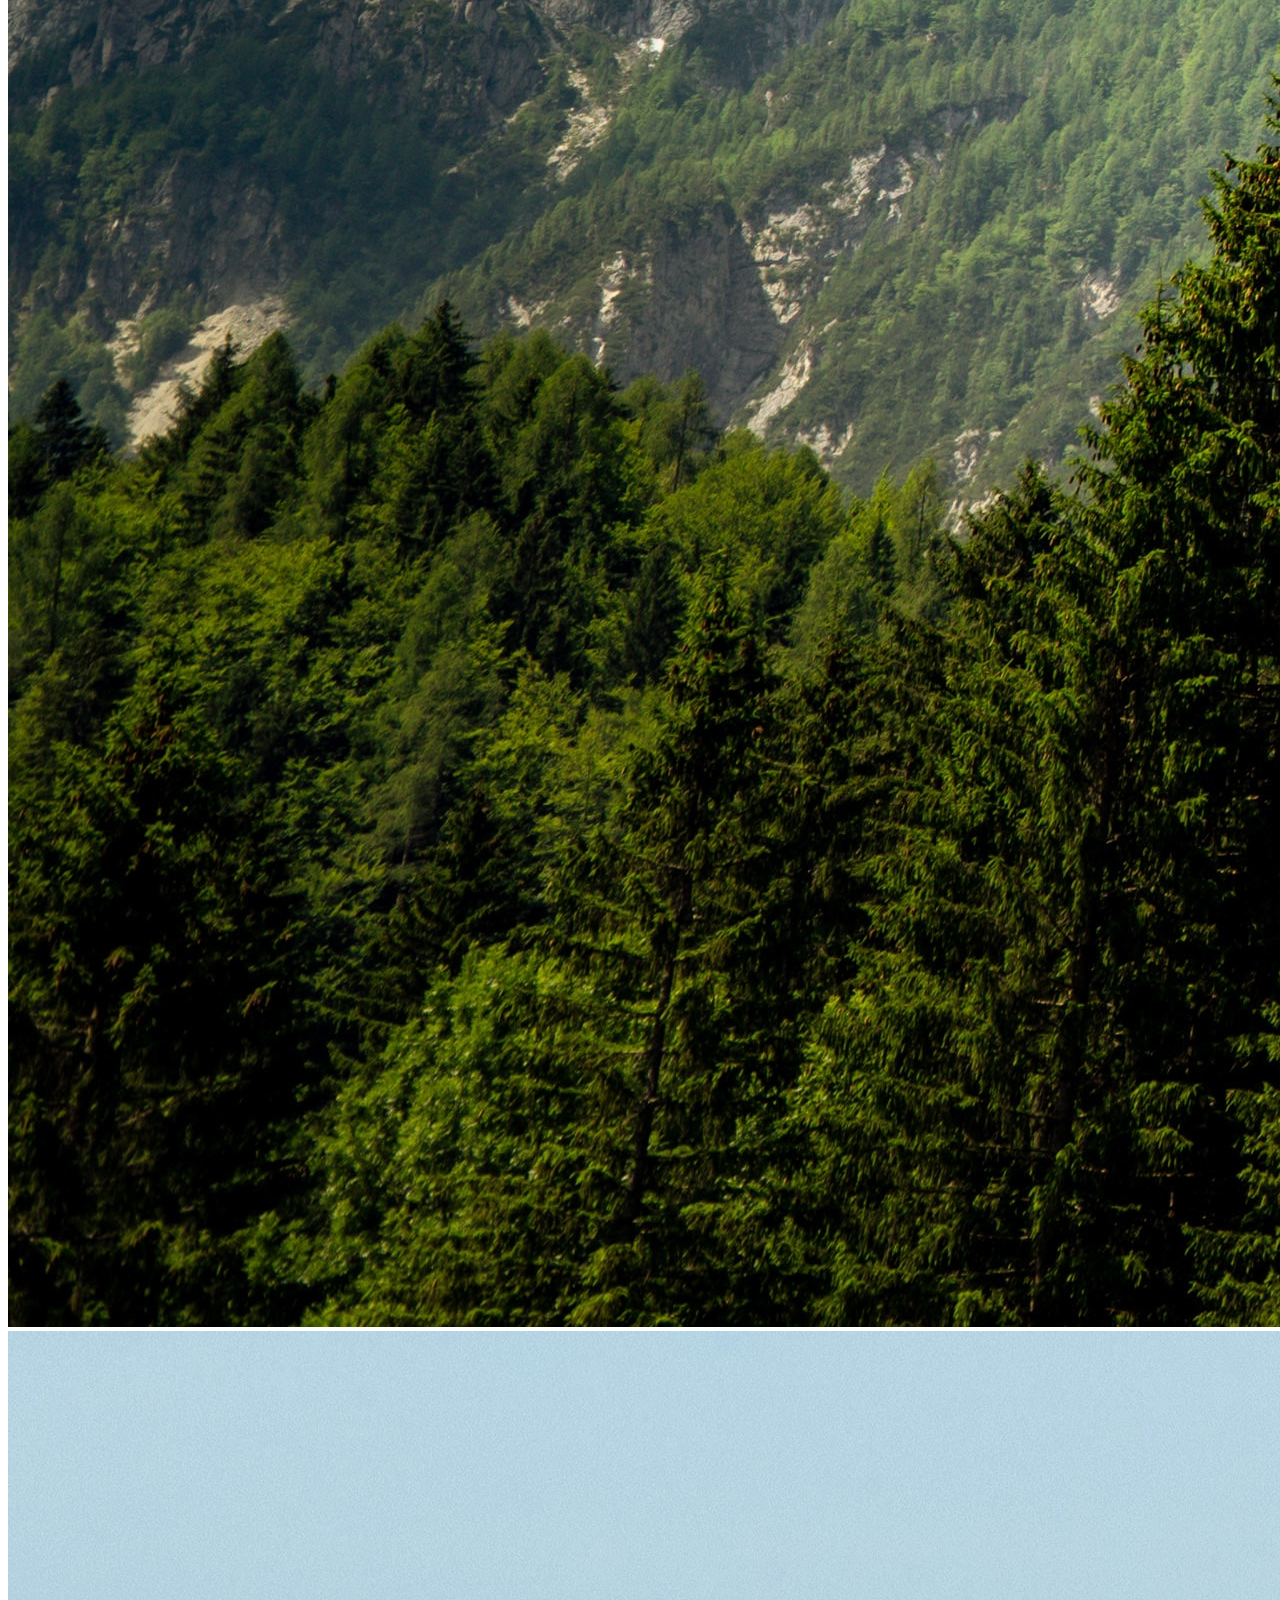
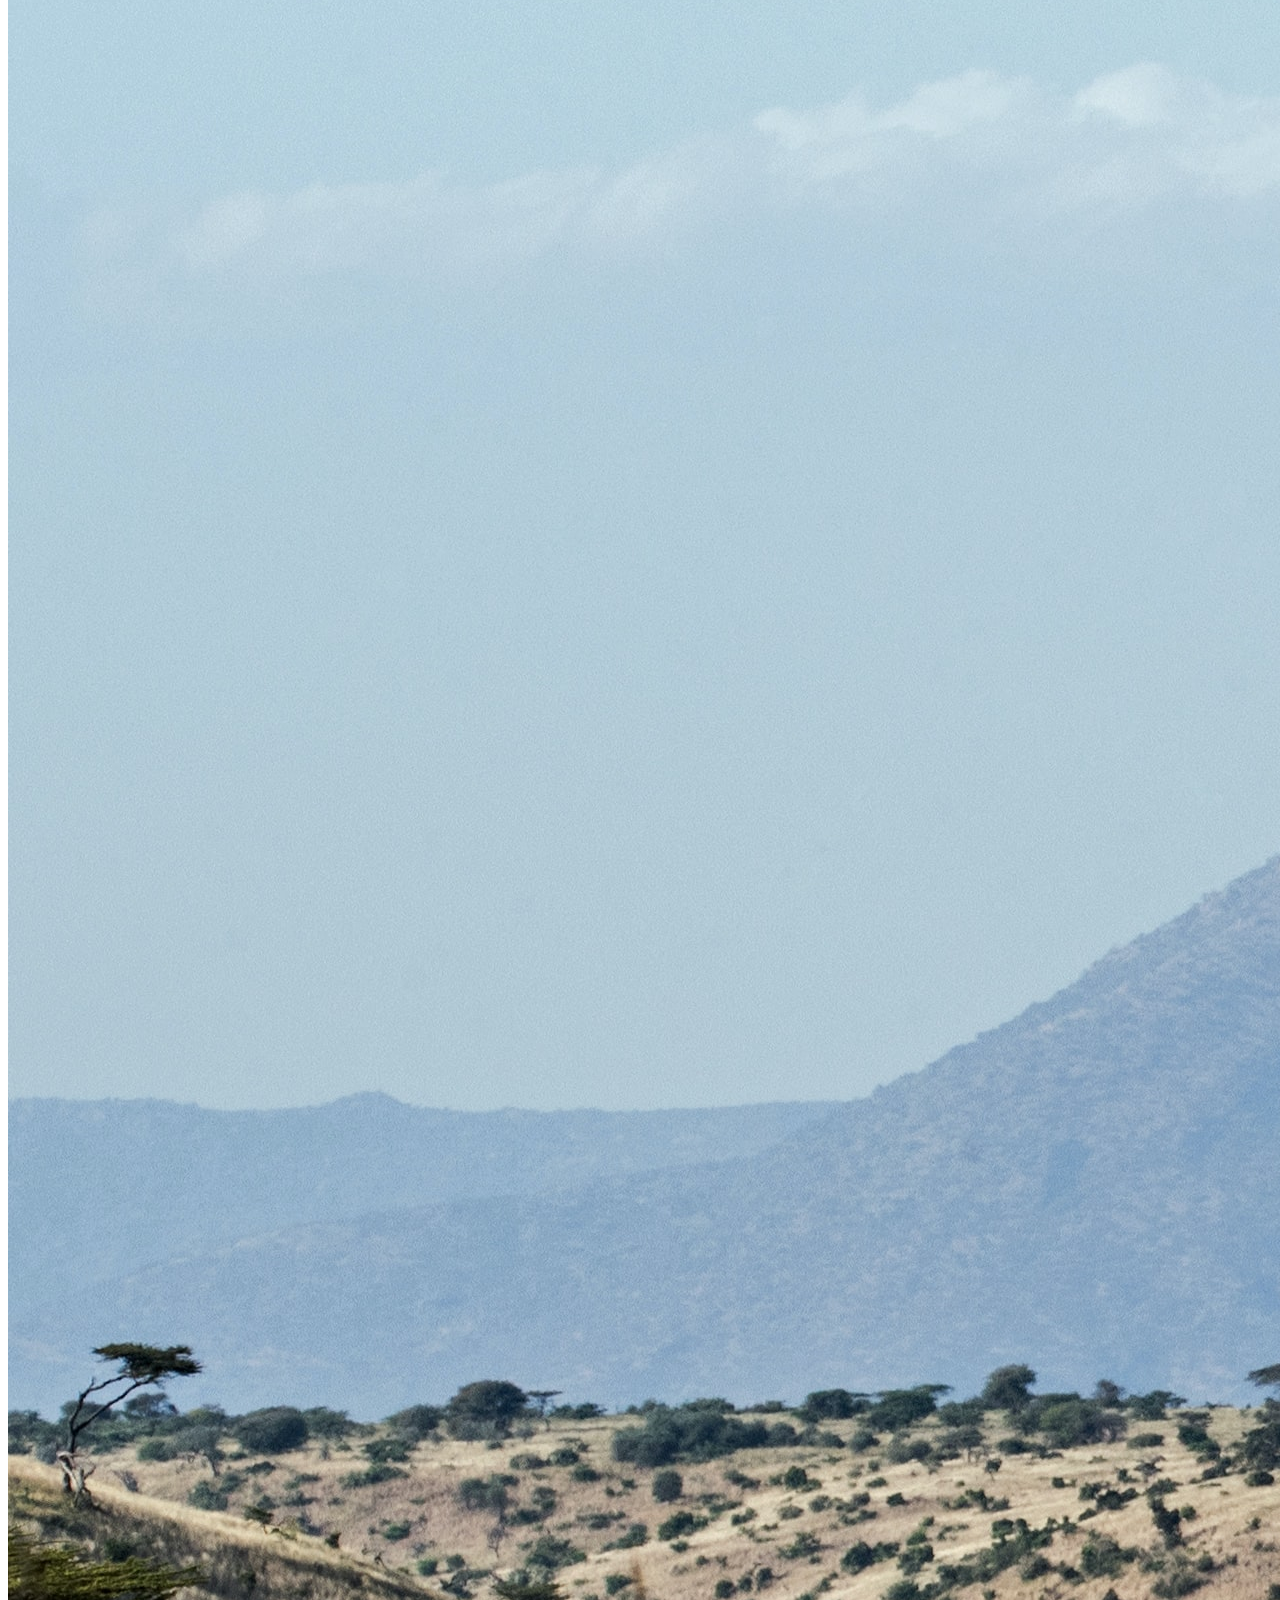
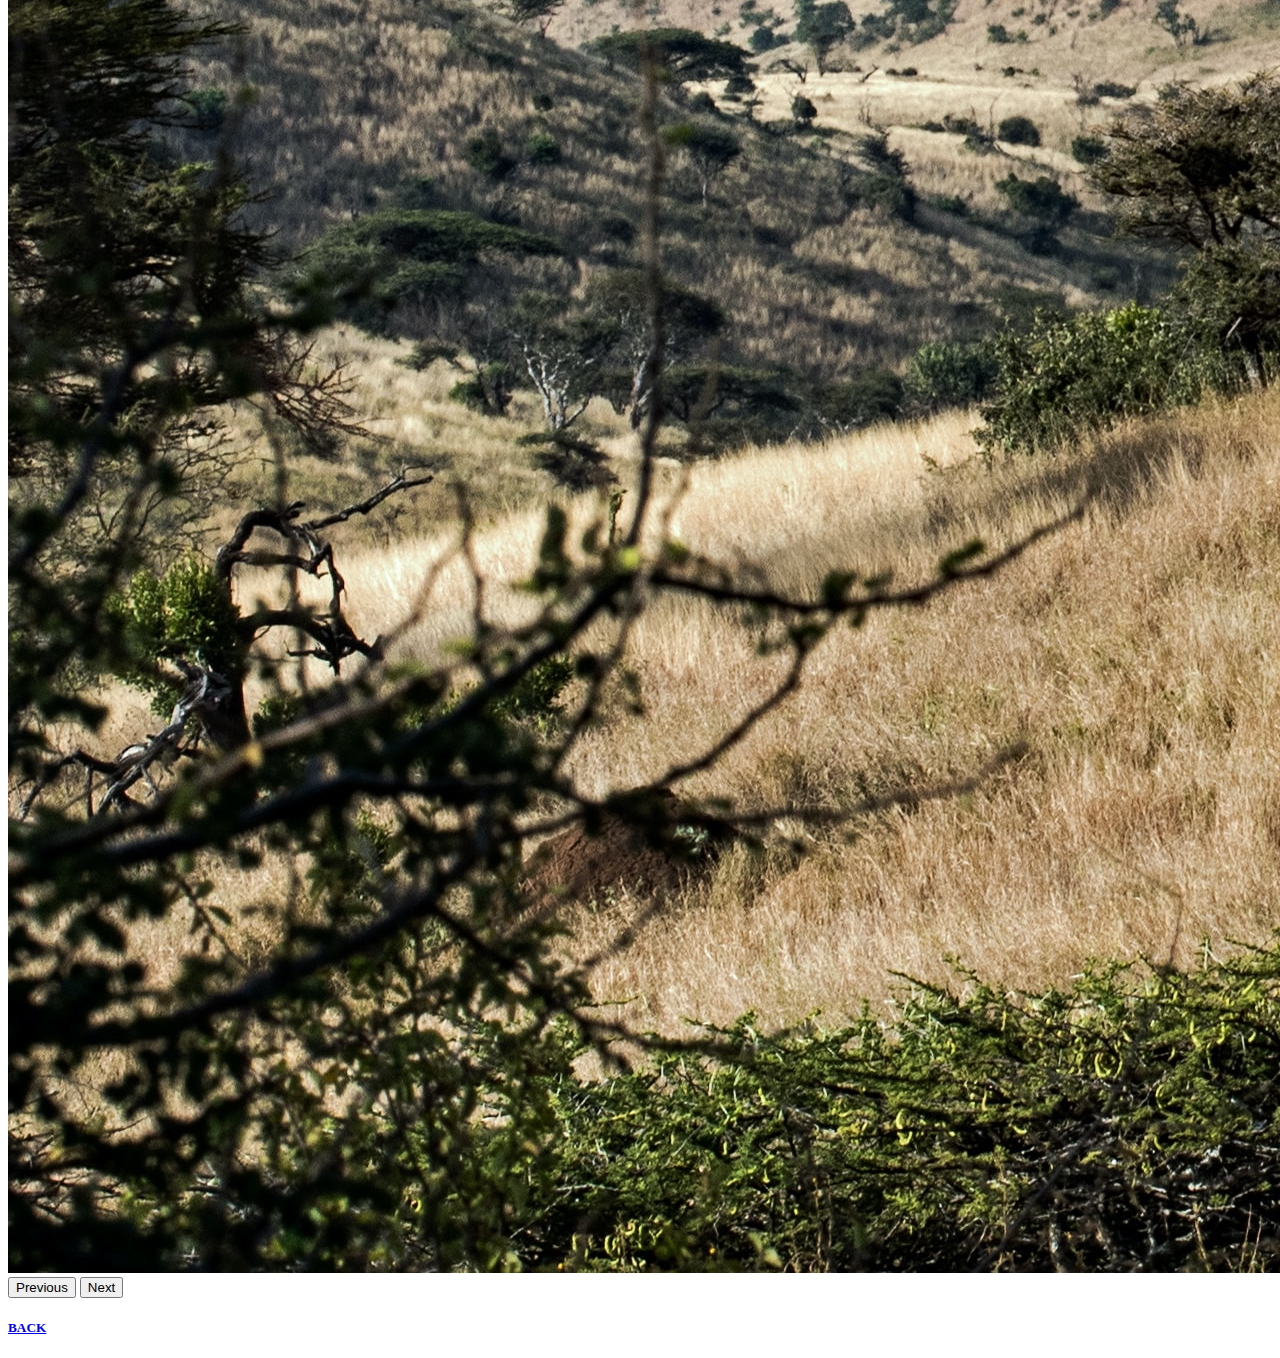
<file: travel.html>
<!DOCTYPE html>

<html lang="en">
    <head>
        <link href="https://cdn.jsdelivr.net/npm/bootstrap@5.0.2/dist/css/bootstrap.min.css" rel="stylesheet" integrity="sha384-EVSTQN3/azprG1Anm3QDgpJLIm9Nao0Yz1ztcQTwFspd3yD65VohhpuuCOmLASjC" crossorigin="anonymous">
        <script src="https://cdn.jsdelivr.net/npm/bootstrap@5.0.2/dist/js/bootstrap.bundle.min.js" integrity="sha384-MrcW6ZMFYlzcLA8Nl+NtUVF0sA7MsXsP1UyJoMp4YLEuNSfAP+JcXn/tWtIaxVXM" crossorigin="anonymous"></script>
        <link href="styles.css" rel="stylesheet">
        <title>Travel</title>
    </head>
    <body class="index">
        <h1 class="h1">TRAVEL</h1>
        <h2 class="h2">is the movement of people between distant geographical locations. Travel can be done by foot, bicycle, automobile, train, boat, bus, airplane, ship or other means, with or without luggage, and can be one way or round trip. Travel can also include relatively short stays between successive movements, as in the case of <a href="https://en.wikipedia.org/wiki/Travel">tourism.</a></h2>
        <ul class="list-group">
            <li class="list-group-item w-30 mx-left">Benefits of travelling:</li>
            <li class="list-group-item w-30 mx-left">– It teaches you about the world</li>
            <li class="list-group-item w-30 mx-left">– It teaches you about your homeland</li>
            <li class="list-group-item w-30 mx-left">– It teaches you about yourself</li>
            <li class="list-group-item w-30 mx-left">– It makes you more tolerant</li>
            <li class="list-group-item w-30 mx-left">– It provides you with unforgettable moments and experiences</li>
          </ul>
          <div id="carouselExampleControls" class="carousel slide container" data-bs-ride="carousel">
            <div class="carousel-inner">
              <div class="carousel-item active">
                <img src="im/sutirta-budiman-kjOBqwMUnWw-unsplash.jpg" class="rounded d-block w-50 mx-auto" alt="sutirta-budiman-kjOBqwMUnWw-unsplash">
              </div>
              <div class="carousel-item">
                <img src="im/george-bakos-dNIGgfmeWHM-unsplash.jpg" class="rounded d-block w-50 mx-auto" alt="george-bakos-dNIGgfmeWHM-unsplash">
              </div>
              <div class="carousel-item">
                <img src="im/david-clode-z9CgKNW_Nq8-unsplash.jpg" class="rounded d-block w-50 mx-auto" alt="david-clode-z9CgKNW_Nq8-unsplash">
              </div>
            </div>
            <button class="carousel-control-prev" type="button" data-bs-target="#carouselExampleControls" data-bs-slide="prev">
              <span class="carousel-control-prev-icon" aria-hidden="true"></span>
              <span class="visually-hidden">Previous</span>
            </button>
            <button class="carousel-control-next" type="button" data-bs-target="#carouselExampleControls" data-bs-slide="next">
              <span class="carousel-control-next-icon" aria-hidden="true"></span>
              <span class="visually-hidden">Next</span>
            </button>
          </div>
          <h5><a href="index.html">BACK</a></h5>
    </body>
</html>
</file>
<file: styles.css>
.index
{
    background-image: url("im/pawel-czerwinski-fRzUPSFnp04-unsplash.jpg");
    background-repeat: no-repeat;
    background-position: center;
    background-attachment: fixed;
    background-size: cover;
}
.h1
{
    color: #8B008B;
    text-align: center;
    font-family: 'Elephant';
    font-size: 80px;
    text-transform: uppercase;
    margin-top: 10px;
    text-shadow: 2px 2px 5px yellow;
}
.h2
{
    color: #483D8B;
    text-align: center;
    font-family: 'Times New Roman';
    font-size: 30px;
    text-transform: uppercase;
    margin-top: 100px;
    text-shadow: 2px 2px 5px green;
}
.sport
{
    color: #4B0082;
    text-align: left;
    font-family: 'Times New Roman';
    font-size: 30px;
    text-transform: uppercase;
    margin-top: 100px;
    text-shadow: 2px 2px 5px green;
}

.margin
{
    margin-left: 20px;
    text-align: center;
}
</file>
